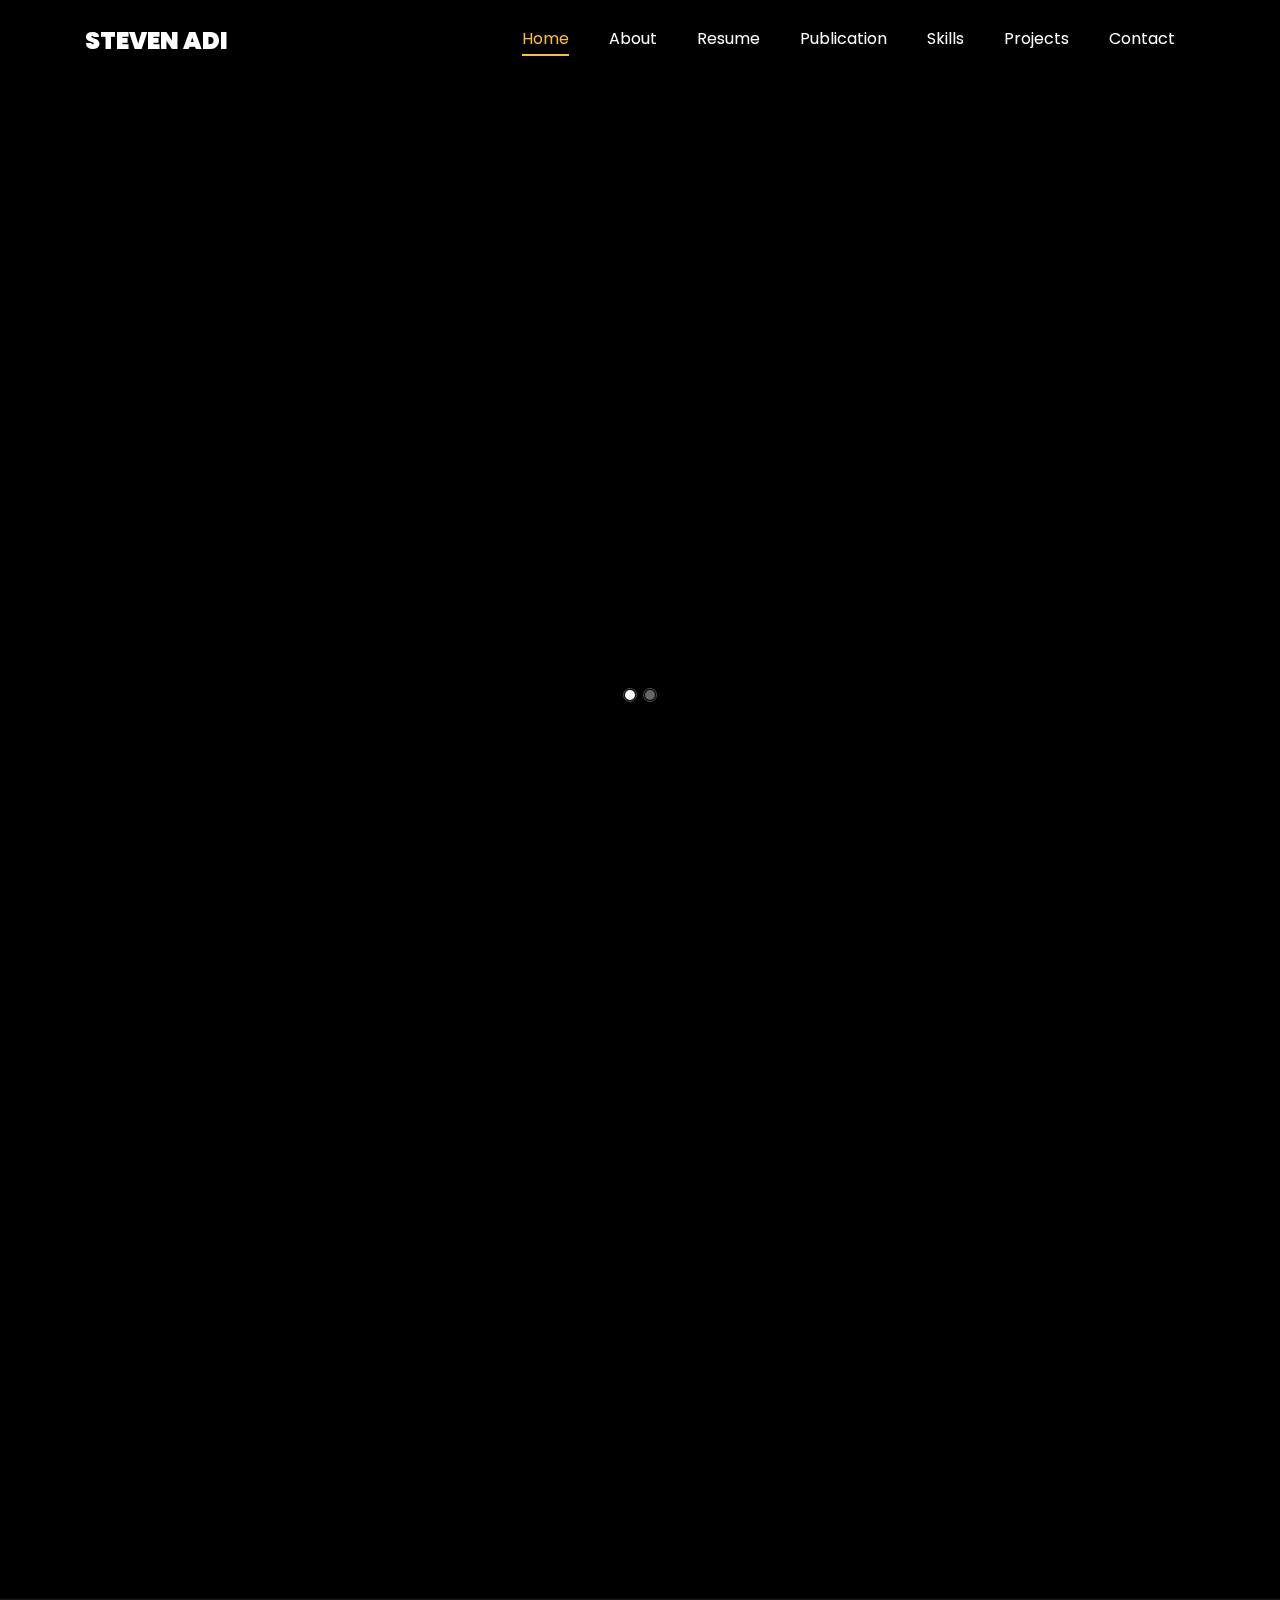
<file: index.html>
<!DOCTYPE html>
<html lang="en">
  <head>
    <title>Steven Adi Putra</title>
    <meta charset="utf-8" />
    <meta name="viewport" content="width=device-width, initial-scale=1, shrink-to-fit=no" />
    <link href="https://fonts.googleapis.com/css?family=Poppins:100,200,300,400,500,600,700,800,900" rel="stylesheet" />
    <link rel="stylesheet" href="css/open-iconic-bootstrap.min.css" />
    <link rel="stylesheet" href="css/animate.css" />
    <link rel="stylesheet" href="css/owl.carousel.min.css" />
    <link rel="stylesheet" href="css/owl.theme.default.min.css" />
    <link rel="stylesheet" href="css/magnific-popup.css" />
    <link rel="stylesheet" href="css/aos.css" />
    <link rel="stylesheet" href="css/ionicons.min.css" />
    <link rel="stylesheet" href="css/flaticon.css" />
    <link rel="stylesheet" href="css/icomoon.css" />
    <link rel="stylesheet" href="css/style.css" />
    <style>
      .resume-wrap p {
        text-align: justify;
      }
     
      .project.img {
        position: relative;
        width: 100%;
        height: 0;
        padding-bottom: 56.25%; /* 16:9 Aspect Ratio */
        background-size: cover;
        background-position: center;
        overflow: hidden; /* Ensure no overflow */
      }

      .project.img .overlay {
        position: absolute;
        top: 0;
        left: 0;
        width: 100%;
        height: 100%;
        background: rgba(0, 0, 0, 0.5);
        transition: opacity 0.3s ease;
        opacity: 0;
      }

      .project.img:hover .overlay {
        opacity: 1;
      }

      .project.img .text {
        position: absolute;
        top: 50%;
        left: 50%;
        transform: translate(-50%, -50%);
        width: 90%; /* Adjust width if needed */
        text-align: center;
        color: #fff;
      }

      .project.img .text h3 a {
        color: #fff;
        text-decoration: none;
        font-size: 1.25rem; /* Adjust font size as needed */
      }

      .project.img .text span {
        display: block;
        font-size: 0.875rem; /* Adjust font size as needed */
        margin-top: 5px;
      }

      @media screen and (max-width: 768px) {
        .slider-item .one-third {
          background-image: none !important;
        }
      }
    </style>
  </head>
  <body data-spy="scroll" data-target=".site-navbar-target" data-offset="300">
    <!-- Navigation -->
    <nav class="navbar navbar-expand-lg navbar-dark ftco_navbar ftco-navbar-light site-navbar-target" id="ftco-navbar">
      <div class="container">
        <a class="navbar-brand" href="index.html">Steven Adi</a>
        <button class="navbar-toggler js-fh5co-nav-toggle fh5co-nav-toggle" type="button" data-toggle="collapse" data-target="#ftco-nav" aria-controls="ftco-nav" aria-expanded="false" aria-label="Toggle navigation">
          <span class="oi oi-menu"></span> Menu
        </button>
        <div class="collapse navbar-collapse" id="ftco-nav">
          <ul class="navbar-nav nav ml-auto">
            <li class="nav-item">
              <a href="#home-section" class="nav-link"><span>Home</span></a>
            </li>
            <li class="nav-item">
              <a href="#about-section" class="nav-link"><span>About</span></a>
            </li>
            <li class="nav-item">
              <a href="#resume-section" class="nav-link"><span>Resume</span></a>
            </li>
            <li class="nav-item">
              <a href="#publications-section" class="nav-link"><span>Publication</span></a>
            </li>
            <li class="nav-item">
              <a href="#skills-section" class="nav-link"><span>Skills</span></a>
            </li>
            <li class="nav-item">
              <a href="#projects-section" class="nav-link"><span>Projects</span></a>
            </li>
            <li class="nav-item">
              <a href="#contact-section" class="nav-link"><span>Contact</span></a>
            </li>
          </ul>
        </div>
      </div>
    </nav>
    <!-- Hero -->
    <section id="home-section" class="hero">
      <div class="home-slider owl-carousel">
        <div class="slider-item">
          <div class="overlay"></div>
          <div class="container">
            <div class="row d-md-flex no-gutters slider-text align-items-end justify-content-end" data-scrollax-parent="true">
              <div class="one-third js-fullheight order-md-last img" > 
                <!-- style="background-image: url(images/bg.png)" -->
             
                <div class="overlay">
                  
                </div>
              </div>
              <div class="one-forth d-flex align-items-center ftco-animate" data-scrollax=" properties: { translateY: '70%' }">
                <div class="text">
                  <span class="subheading">Hello!</span>
                  <h1 class="mb-4 mt-3">I'm <span>Steven Adi Putra</span></h1>
                  <h2 class="mb-4">Web Developer & Associate Data Scientist</h2>
                  <p><a href="https://wa.me/6281373084875" target="_blank" class="btn btn-primary py-3 px-4">Hire me</a> </p>
                </div>
              </div>
            </div>
          </div>
        </div>

        <div class="slider-item">
          <div class="overlay"></div>
          <div class="container mt-3">
            <div class="row d-flex no-gutters slider-text align-items-end justify-content-end" data-scrollax-parent="true">
              <div class="one-third  order-md-last img"  > 
                <div class="overlay"></div>
              </div>
              <div class="one-forth d-flex align-items-center ftco-animate" data-scrollax=" properties: { translateY: '70%' }">
                <div class="text">
                  <span class="subheading">Hello!</span>
                  <h1 class="mb-4 mt-3">I'm a <span>Web Developer & Data Scientist</span> based in Indonesia</h1>
                  <p><a href="https://wa.me/6281373084875" class="btn btn-primary py-3 px-4">Hire me</a> </p>
                </div>
              </div>
            </div>
          </div>
        </div>
      </div>
    </section>
    <!-- About -->
    <section class="ftco-about img ftco-section ftco-no-pb" id="about-section">
      <div class="container">
        <div class="row d-flex">
          <div class="col-md-6 col-lg-5 d-flex">
            <div class="img-about img d-flex align-items-stretch">
              <div class="overlay"></div>
              <div class="img d-flex align-self-stretch align-items-center" ></div>
            </div>
          </div>
          <div class="col-md-6 col-lg-7 pl-lg-5 pb-5">
            <div class="row justify-content-start pb-3">
              <div class="col-md-12 heading-section ftco-animate">
                <h1 class="big">About</h1>
                <h2 class="mb-4">About Me</h2>
                <br>
                <br>
                <blockquote class="blockquote">
                  <p class="mb-0">"The best investment you can make is in yourself."</p>
                  <footer class="blockquote-footer">Warren Buffett</footer>
                </blockquote>
                <p>Fresh graduate from the Information Systems Major with a passion for IT, particularly in web development and data science.</p>
                <ul class="about-info mt-4 px-md-0 px-2">
                  <li class="d-flex"><span>Name:</span> <span>Steven Adi Putra</span></li>
                  <li class="d-flex"><span>Date of birth:</span> <span>September 7, 2002</span></li>
                  <li class="d-flex"><span>Address:</span> <span>Palembang, South Sumatra, Indonesia</span></li>
                  <li class="d-flex"><span>Email:</span> <span>stevenn.adiii@gmail.com</span></li>
                  <li class="d-flex"><span>Phone: </span> <span>081373084875</span></li>
                </ul>
              </div>
            </div>
            <div class="counter-wrap ftco-animate d-flex mt-md-3">
              <div class="text">
                <p class="mb-4">
                  <span class="number" data-number="10">0+</span>
                  <span>Project complete</span>
                </p>
                <p><a href="https://drive.google.com/file/d/1ecLpt2O-3AwqOrx41XqJjvBw1PUdh3Ft/view?usp=drive_link" class="btn btn-primary py-3 px-3" target="_blank">Download CV</a></p>
              </div>
            </div>
          </div>
        </div>
      </div>
    </section>

    <section class="ftco-section ftco-no-pt ftco-no-pb" id="section-experience" style="background-color: #1a1a1a; color: #f5f5f5;">
      <div class="container">
        <div class="row d-md-flex align-items-center">
          <div class="col-md-6 d-flex justify-content-center counter-wrap ftco-animate">
            <div class="block-18">
              <div class="text" style="text-align: center;">
         
                <h3 style="margin-top: 10px;">Aug 2024 - Present</h3>
                <h4 style="font-weight: bold;">Software Engineer</h4>
                <p>PT. Evo Nusa Bersaudara</p>
              </div>
            </div>
          </div>
          <div class="col-md-6 d-flex justify-content-start counter-wrap ftco-animate">
            <div class="block-18">
              <div class="text">
                <h3 style="color: #ffcc00; font-weight: bold;">Key Responsibilities</h3>
                <ul  >
                  <li style="margin-bottom: 10px;">
                    <i class="fas fa-check-circle" style="color: #ffcc00;"></i> Developing and maintaining web applications using Laravel and Vue.js
                  </li>
                  <li style="margin-bottom: 10px;">
                    <i class="fas fa-check-circle" style="color: #ffcc00;"></i> Collaborating with cross-functional teams to define, design, and ship new features
                  </li>
                  <li style="margin-bottom: 10px;">
                    <i class="fas fa-check-circle" style="color: #ffcc00;"></i> Ensuring the performance, quality, and responsiveness of applications
                  </li>
                  <li style="margin-bottom: 10px;">
                    <i class="fas fa-check-circle" style="color: #ffcc00;"></i> Building and integrating APIs to streamline backend and frontend communication
                  </li>
                  <li style="margin-bottom: 10px;">
                    <i class="fas fa-check-circle" style="color: #ffcc00;"></i> Writing clean, scalable, and efficient code for various web solutions
                  </li>
                  <li style="margin-bottom: 10px;">
                    <i class="fas fa-check-circle" style="color: #ffcc00;"></i> Debugging and fixing bugs to improve the functionality of web platforms
                  </li>
                </ul>
              </div>
            </div>
          </div>
        </div>
      </div>
    </section>


    <!-- Resume -->
    <section class="ftco-section ftco-no-pb" id="resume-section">
      <div class="container">
        <div class="row justify-content-center ">
          <div class="col-md-10 heading-section text-center ftco-animate">
            <br>
            <br>
            <h1 class="big big-2">Resume</h1>
            <h2 class="mb-3">Resume</h2>
            <p>
              As a recent graduate with a degree in Information Systems, I have developed a strong foundation in web development and data science. My education has equipped me with the skills to tackle complex IT challenges, and I am eager
              to apply my knowledge in real-world scenarios. I am passionate about leveraging technology to create innovative solutions and am committed to continuous learning and growth in the field.
            </p>
          </div>
        </div>
        <div class="row">
          <div class="col-md-6">
            <div class="resume-wrap ftco-animate">
              <span class="date">2020-2024</span>
              <h2>Bachelor of Science</h2>
              <span class="position">Universitas Katolik Musi Charitas</span>
              <p class="mt-4">
                Completed a Bachelor of Science in Information Systems with a focus on web development and data science. Developed strong analytical and problem-solving skills through coursework and projects. Gained practical experience in
                programming, database management, and data analysis, preparing for a career in the IT industry.
              </p>
            </div>
            <div class="resume-wrap ftco-animate">
              <span class="date">2023-2024</span>
              <h2>RevoU x Kampus Merdeka Data Analytics & Software Engineer</h2>
              <span class="position">RevoU Tech Academy</span>
              <p class="mt-4">
                Participated in the RevoU x Kampus Merdeka Batch 5, This intensive program provided hands-on experience with data analytics and software development practices. I learn skills in data analytics and software engineering,
                preparing me for real-world challenge in tech industry.
              </p>
            </div>
          </div>
          <div class="col-md-6">
            <div class="resume-wrap ftco-animate">
              <span class="date">2023</span>
              <h2>Certified Web Developer</h2>
              <span class="position">Badan Nasional Sertifikasi Profesi</span>
              <p class="mt-4">
                Achieved certification as a Web Developer from Badan Nasional Sertifikasi Profesi Indonesia. This certification demonstrates proficiency in web development skills, including HTML, CSS, JavaScript. It validates my ability to
                design, develop, and maintain websites and web applications effectively.
              </p>
            </div>
            <div class="resume-wrap ftco-animate">
              <span class="date">2024</span>
              <h2>Certified Associate Data Scientist</h2>
              <span class="position">Badan Nasional Sertifikasi Profesi</span>
              <p class="mt-4">
                Earned certification as an Associate Data Scientist from Badan Nasional Sertifikasi Profesi Indonesia. This certification expertise in data analysis, statistical modeling, and machine learning. It highlights proficiency in
                using data to drive insights and make informed decisions, reflecting foundation in data science methodologies and tools.
              </p>
            </div>
          </div>
        </div>
        <div class="row">
          <div class="col-md-12">
            <div class="resume-wrap ftco-animate">
              <h2 class="mb-4">Other Certifications</h2>
              <div class="row">
                <div class="col-md-4">
                  <div class="card mb-4">
                    <div class="card-body">
                      <h5 class="card-title text-dark">Skilvul - Javascript Intermediate</h5>
                      <a href="https://drive.google.com/file/d/1k_LylxtLi7LT2GtGq1TH0ywp8kHxI9wA/view?usp=drive_link" target="_blank" class="btn btn-primary">View Certificate</a>
                    </div>
                  </div>
                </div>
                <div class="col-md-4">
                  <div class="card mb-4">
                    <div class="card-body">
                      <h5 class="card-title text-dark">Dicoding - Sturcture Query Language</h5>
                      <a href="https://drive.google.com/file/d/1WZgzXlw5AqnZyHjR49_8IdOGLrU35ebf/view?usp=drive_link" target="_blank" class="btn btn-primary">View Certificate</a>
                    </div>
                  </div>
                </div>
                <div class="col-md-4">
                  <div class="card mb-4">
                    <div class="card-body">
                      <h5 class="card-title text-dark">Dicoding - Java Development</h5>
                      <a href="https://drive.google.com/file/d/1YSZS_pRsqE5Y_08R1FeCPADbxMdD1onH/view?usp=drive_link" target="_blank" class="btn btn-primary">View Certificate</a>
                    </div>
                  </div>
                </div>
                <div class="col-md-4">
                  <div class="card mb-4">
                    <div class="card-body">
                      <h5 class="card-title text-dark">Dicoding - Javascript Development</h5>
                      <a href="https://drive.google.com/file/d/1zlgRYuyFDjCu5g8vs6m7QN1EatQaNI-P/view?usp=drive_link" target="_blank" class="btn btn-primary">View Certificate</a>
                    </div>
                  </div>
                </div>
                <div class="col-md-4">
                  <div class="card mb-4">
                    <div class="card-body">
                      <h5 class="card-title text-dark">HackerRank - SQL Intermediate Certified</h5>
                      <a href="https://drive.google.com/file/d/1DKNtmLxVL7CN90dgN0LVcoW2twrfzUyp/view?usp=drive_link" target="_blank" class="btn btn-primary">View Certificate</a>
                    </div>
                  </div>
                </div>
                <div class="col-md-4">
                  <div class="card mb-4">
                    <div class="card-body">
                      <h5 class="card-title text-dark">RevoU - Data Analytics Course</h5>
                      <a href="https://drive.google.com/file/d/1q9wIV4NlqQoHaCPWkOCJgCEk5zIJxmWL/view?usp=drive_link" target="_blank" class="btn btn-primary">View Certificate</a>
                    </div>
                  </div>
                </div>
              </div>
            </div>
          </div>
        </div>
      </div>
    </section>
    <!-- Research Publications -->
    <section class="ftco-section" id="publications-section">
      <div class="container lh-base text-justify">
        <div class="row justify-content-center ">
          <div class="col-md-10 heading-section text-center ftco-animate">
            <br>
            <br>
            <h1 class="big big-2">Publications</h1>
          
            <h2 class="mb-5">Research Publications</h2>
           
            <p>
              Here are some of the research publications that I have contributed to during my academic and professional journey. Each publication reflects my involvement in various research projects and showcases my contributions to
              advancing knowledge in the field.
            </p>
          </div>
        </div>
        <div class="row mb-5">
          <div class="col-md-6 mb-4">
            <div class="publication-wrap ftco-animate">
              <h3>Sentiment Analysis of Artificial Intelligence (AI) On Twitter Social Media Using Lexicon Based Method</h3>
              <p class="date">Published: 2023</p>
              <p>
                This research explores sentiment analysis on Twitter regarding Artificial Intelligence (AI) using a lexicon-based method. The study involves analyzing tweets to gauge public sentiment towards AI by leveraging
                predefined sentiment lexicons. This method provides insights into the positive, negative, and neutral sentiments expressed on Twitter, offering valuable information for understanding public perception trends in the context of AI.
              </p>
              <a href="https://journal.ukmc.ac.id/index.php/jutsi/article/view/1042/997" target="_blank" class="btn btn-primary">Read More</a>
            </div>
          </div>
          <div class="col-md-6">
            <div class="publication-wrap ftco-animate">
              <h3>Stock Optimization Through K-Nearest Neighbor Implementation at CV. Wivios Global Indo</h3>
              <p class="date">Published: 2024</p>
              <p>
                This research addresses stock optimization challenges at CV. Wivios Global Indo by implementing the K-Nearest Neighbor (KNN) algorithm. The study focuses on classifying products into popular and less popular categories for stock optimization. By analyzing historical sales data and identifying patterns, the algorithm helps in making informed decisions to improve stock efficiency and reduce operational costs.
              </p>
              <a href="comingsoon.html" target="_blank" class="btn btn-primary">Read More</a>
            </div>
          </div>
        </div>

        <div class="row">
          <div class="col-md-6 mb-4">
            <div class="publication-wrap ftco-animate">
              <h3>Implementation Of Machine Learning & Natural Language Processing To Detect Cyber Threat Sentiment</h3>
              <p class="date">Published: 2025</p>
              <p>
                This study implements Machine Learning and Natural Language Processing (NLP) to detect cyber threat sentiment. By leveraging artificial intelligence techniques, the research aims to analyze and identify sentiment patterns in various data related to cyber threats. This approach is expected to enhance the accuracy and efficiency of detecting potential security risks..
              </p>
              <a href="comingsoon.html" target="_blank" class="btn btn-primary">Read More</a>
            </div>
          </div>
  

          <div class="col-md-6">
            <div class="publication-wrap ftco-animate ">
              <h3>Financial Management System for CV. Damai Sejahtera Using Laravel 9</h3> <br>
              <p class="date">Published: 2024</p>
              <p >
                This research focuses on developing a comprehensive financial management system for CV. Damai Sejahtera using Laravel 9. The system aims to streamline and automate financial processes, including budgeting, expense tracking,
                and reporting. By leveraging Laravel 9's robust features and modern PHP practices, the system enhances accuracy, efficiency, and ease of use in financial management for the company.
              </p>
              <a href="comingsoon.html" target="_blank" class="btn btn-primary">Read More</a>
            </div>
  

          <!-- Add more publications as needed -->
        </div>
      </div>
    </section>
    <!-- Skills -->
    <section class="ftco-section" id="skills-section">
      <div class="container">
        <div class="row justify-content-center ">
          <div class="col-md-12 heading-section text-center ftco-animate">
            <br>
            <br>
            <h1 class="big big-2">Skills</h1>
            <h2 class="mb-4">My Skills</h2>
            
          </div>
        </div>
        <div class="row">
          <!-- Technical Skills (Left Column) -->
          <div class="col-md-6">
            <div class="resume-wrap ftco-animate">
              <h3>Laravel</h3>
              <div class="progress">
                <div class="progress-bar color-1" role="progressbar" aria-valuenow="80" aria-valuemin="0" aria-valuemax="100" style="width: 80%">
                  <span>85%</span>
                </div>
              </div>
            </div>
            <div class="resume-wrap ftco-animate">
              <h3>HTML & CSS</h3>
              <div class="progress">
                <div class="progress-bar color-2" role="progressbar" aria-valuenow="90" aria-valuemin="0" aria-valuemax="100" style="width: 90%">
                  <span>90%</span>
                </div>
              </div>
            </div>

            <div class="resume-wrap ftco-animate">
              <h3>Python</h3>
              <div class="progress">
                <div class="progress-bar color-6" role="progressbar" aria-valuenow="85" aria-valuemin="0" aria-valuemax="100" style="width: 85%">
                  <span>80%</span>
                </div>
              </div>
            </div>
            <div class="resume-wrap ftco-animate">
              <h3>SQL</h3>
              <div class="progress">
                <div class="progress-bar color-7" role="progressbar" aria-valuenow="90" aria-valuemin="0" aria-valuemax="100" style="width: 90%">
                  <span>90%</span>
                </div>
              </div>
            </div>
            <div class="resume-wrap ftco-animate">
              <h3>REST API</h3>
              <div class="progress">
                <div class="progress-bar color-8" role="progressbar" aria-valuenow="80" aria-valuemin="0" aria-valuemax="100" style="width: 80%">
                  <span>80%</span>
                </div>
              </div>
            </div>
            <div class="resume-wrap ftco-animate">
              <h3>RapidMiner</h3>
              <div class="progress">
                <div class="progress-bar color-9" role="progressbar" aria-valuenow="85" aria-valuemin="0" aria-valuemax="100" style="width: 85%">
                  <span>85%</span>
                </div>
              </div>
            </div>
          </div>

          <!-- Soft Skills (Right Column) -->
          <div class="col-md-6">
            <div class="resume-wrap ftco-animate">
              <h3>Problem Solving</h3>
              <div class="progress">
                <div class="progress-bar color-10" role="progressbar" aria-valuenow="85" aria-valuemin="0" aria-valuemax="100" style="width: 85%">
                  <span>85%</span>
                </div>
              </div>
            </div>
            <div class="resume-wrap ftco-animate">
              <h3>Communication</h3>
              <div class="progress">
                <div class="progress-bar color-11" role="progressbar" aria-valuenow="80" aria-valuemin="0" aria-valuemax="100" style="width: 80%">
                  <span>90%</span>
                </div>
              </div>
            </div>
            <div class="resume-wrap ftco-animate">
              <h3>Teamwork</h3>
              <div class="progress">
                <div class="progress-bar color-12" role="progressbar" aria-valuenow="75" aria-valuemin="0" aria-valuemax="100" style="width: 75%">
                  <span>80%</span>
                </div>
              </div>
            </div>
            <div class="resume-wrap ftco-animate">
              <h3>Adaptability</h3>
              <div class="progress">
                <div class="progress-bar color-13" role="progressbar" aria-valuenow="70" aria-valuemin="0" aria-valuemax="100" style="width: 70%">
                  <span>80%</span>
                </div>
              </div>
            </div>
            <div class="resume-wrap ftco-animate">
              <h3>Creativity</h3>
              <div class="progress">
                <div class="progress-bar color-14" role="progressbar" aria-valuenow="80" aria-valuemin="0" aria-valuemax="100" style="width: 80%">
                  <span>80%</span>
                </div>
              </div>
            </div>
            <div class="resume-wrap ftco-animate">
              <h3>Analytical Thinking</h3>
              <div class="progress">
                <div class="progress-bar color-14" role="progressbar" aria-valuenow="80" aria-valuemin="0" aria-valuemax="100" style="width: 80%">
                  <span>85%</span>
                </div>
              </div>
            </div>
          </div>
        </div>
      </div>
    </section>
    <!-- Project Screenshot -->
    <section class="ftco-section ftco-project" id="projects-section">
      <div class="container">
        <div class="row justify-content-center ">
          <div class="col-md-12 heading-section text-center ftco-animate">
            <h1 class="big big-2">Projects</h1>
            <h2 class="mb-4">My Projects</h2>
          </div>
        </div>
        <div class="row">
          <!-- Project 1 -->
          <div class="col-md-6 mb-4">
            <div class="project img ftco-animate d-flex justify-content-center align-items-center ratio-16-9" style="background-image: url(images/paltour.png)">
              <div class="overlay"></div>
              <div class="text text-center p-4">
                <h3><a href="#">Palembang Tour Web Design Competition</a></h3>
                <span>Web Design</span>
              </div>
            </div>
          </div>
    
          <!-- Project 2 -->
          <div class="col-md-6 mb-4">
            <div class="project img ftco-animate d-flex justify-content-center align-items-center ratio-16-9" style="background-image: url(images/edifin1.png)">
              <div class="overlay"></div>
              <div class="text text-center p-4">
                <h3><a href="#">E-Learning Landing Page</a></h3>
                <span>Web Design</span>
              </div>
            </div>
          </div>
    
          <!-- Project 3 -->
          <div class="col-md-6 mb-4">
            <div class="project img ftco-animate d-flex justify-content-center align-items-center ratio-16-9" style="background-image: url(images/edifin2.png)">
              <div class="overlay"></div>
              <div class="text text-center p-4">
                <h3><a href="#">Course Enroll E-Learning Web</a></h3>
                <span>Web Apps</span>
              </div>
            </div>
          </div>
    
          <!-- Project 4 -->
          <div class="col-md-6 mb-4">
            <div class="project img ftco-animate d-flex justify-content-center align-items-center ratio-16-9" style="background-image: url(images/pointofsales.png)">
              <div class="overlay"></div>
              <div class="text text-center p-4">
                <h3><a href="#">Point Of Sales Dashboard</a></h3>
                <span>Web Apps</span>
              </div>
            </div>
          </div>
    
          <!-- Project 5 -->
          <div class="col-md-6 mb-4">
            <div class="project img ftco-animate d-flex justify-content-center align-items-center ratio-16-9" style="background-image: url(images/pointofsales2.png)">
              <div class="overlay"></div>
              <div class="text text-center p-4">
                <h3><a href="#">Cashier Point Of Sales</a></h3>
                <span>Web Apps</span>
              </div>
            </div>
          </div>
    
          <!-- Project 6 -->
          <div class="col-md-6 mb-4">
            <div class="project img ftco-animate d-flex justify-content-center align-items-center ratio-16-9" style="background-image: url(images/Picture1.png)">
              <div class="overlay"></div>
              <div class="text text-center p-4">
                <h3><a href="#">Financial Management Apps</a></h3>
                <span>Web Apps</span>
              </div>
            </div>
          </div>
        </div>
      </div>
    </section>
    <!-- Achievement -->
    <section class="ftco-section ftco-no-pt ftco-no-pb ftco-counter img" id="section-counter">
      <div class="container">
        <div class="row d-md-flex align-items-center">
          <div class="col-md d-flex justify-content-center counter-wrap ftco-animate">
            <div class="block-18">
              <div class="text">
                <strong class="number" data-number="10">0</strong>
                <span>Awards</span>
              </div>
            </div>
          </div>
          <div class="col-md d-flex justify-content-center counter-wrap ftco-animate">
            <div class="block-18">
              <div class="text">
                <strong class="number" data-number="30">0</strong>
                <span>Complete Projects</span>
              </div>
            </div>
          </div>
          <div class="col-md d-flex justify-content-center counter-wrap ftco-animate">
            <div class="block-18">
              <div class="text">
                <strong class="number" data-number="10">0</strong>
                <span>Happy Customers</span>
              </div>
            </div>
          </div>
          <div class="col-md d-flex justify-content-center counter-wrap ftco-animate">
            <div class="block-18">
              <div class="text">
                <strong class="number" data-number="500">0</strong>
                <span>Cups of coffee</span>
              </div>
            </div>
          </div>
        </div>
      </div>
    </section>
    <!-- Contact -->
    <section class="ftco-section contact-section ftco-no-pb" id="contact-section">
      <div class="container">
        <div class="row justify-content-center mb-5 ">
          <div class="col-md-7 heading-section text-center ftco-animate">
            <h1 class="big big-2">Contact</h1>
            <h2 class="mb-4">Contact Me</h2>
          </div>
        </div>

        <div class="row d-flex contact-info ">
          <div class="col-md-6 col-lg-3 d-flex ftco-animate">
            <div class="align-self-stretch box  text-center">
              <div class="icon d-flex align-items-center justify-content-center">
                <span class="icon-map-signs"></span>
              </div>
              <h3 class="mb-4">Address</h3>
              <p>Palembang, South Sumatra</p>
            </div>
          </div>
          <div class="col-md-6 col-lg-3 d-flex ftco-animate">
            <div class="align-self-stretch box  text-center">
              <div class="icon d-flex align-items-center justify-content-center">
                <span class="icon-phone2"></span>
              </div>
              <h3 class="mb-4">Contact Number</h3>
              <p><a href="https://wa.me/6281373084875">081373084875</a></p>
            </div>
          </div>
          <div class="col-md-6 col-lg-3 d-flex ftco-animate">
            <div class="align-self-stretch box  text-center">
              <div class="icon d-flex align-items-center justify-content-center">
                <span class="icon-paper-plane"></span>
              </div>
              <h3 class="mb-4">Email Address</h3>
              <p><a href="mailto:stevenn.adiii@gmail.com">stevenn.adiii@gmail.com</a></p>
            </div>
          </div>
          <div class="col-md-6 col-lg-3 d-flex ftco-animate">
            <div class="align-self-stretch box  text-center">
              <div class="icon d-flex align-items-center justify-content-center">
                <span class="icon-globe"></span>
              </div>
              <h3 class="mb-4">Website</h3>
              <p><a href="https://stevennadii.github.io/portofolio-website/">Steven Adi Putra</a></p>
            </div>
          </div>
        </div>

       
      </div>
    </section>
    <!-- Footer -->
    <footer class="ftco-footer ftco-section">
      <div class="container">
       
        <div class="row">
          <div class="col-md-12 text-center">
            <p>
       
              Copyright Steven Adi Putra &copy;
              <script>
                document.write(new Date().getFullYear());
              </script>

            </p>
          </div>
        </div>
      </div>
    </footer>
    <!-- loader -->
    <div id="ftco-loader" class="show fullscreen">
      <svg class="circular" width="48px" height="48px">
        <circle class="path-bg" cx="24" cy="24" r="22" fill="none" stroke-width="4" stroke="#eeeeee" />
        <circle class="path" cx="24" cy="24" r="22" fill="none" stroke-width="4" stroke-miterlimit="10" stroke="#F96D00" />
      </svg>
    </div>

    <script src="js/jquery.min.js"></script>
    <script src="js/jquery-migrate-3.0.1.min.js"></script>
    <script src="js/popper.min.js"></script>
    <script src="js/bootstrap.min.js"></script>
    <script src="js/jquery.easing.1.3.js"></script>
    <script src="js/jquery.waypoints.min.js"></script>
    <script src="js/jquery.stellar.min.js"></script>
    <script src="js/owl.carousel.min.js"></script>
    <script src="js/jquery.magnific-popup.min.js"></script>
    <script src="js/aos.js"></script>
    <script src="js/jquery.animateNumber.min.js"></script>
    <script src="js/scrollax.min.js"></script>

    <script src="js/main.js"></script>
  </body>
</html>
</file>
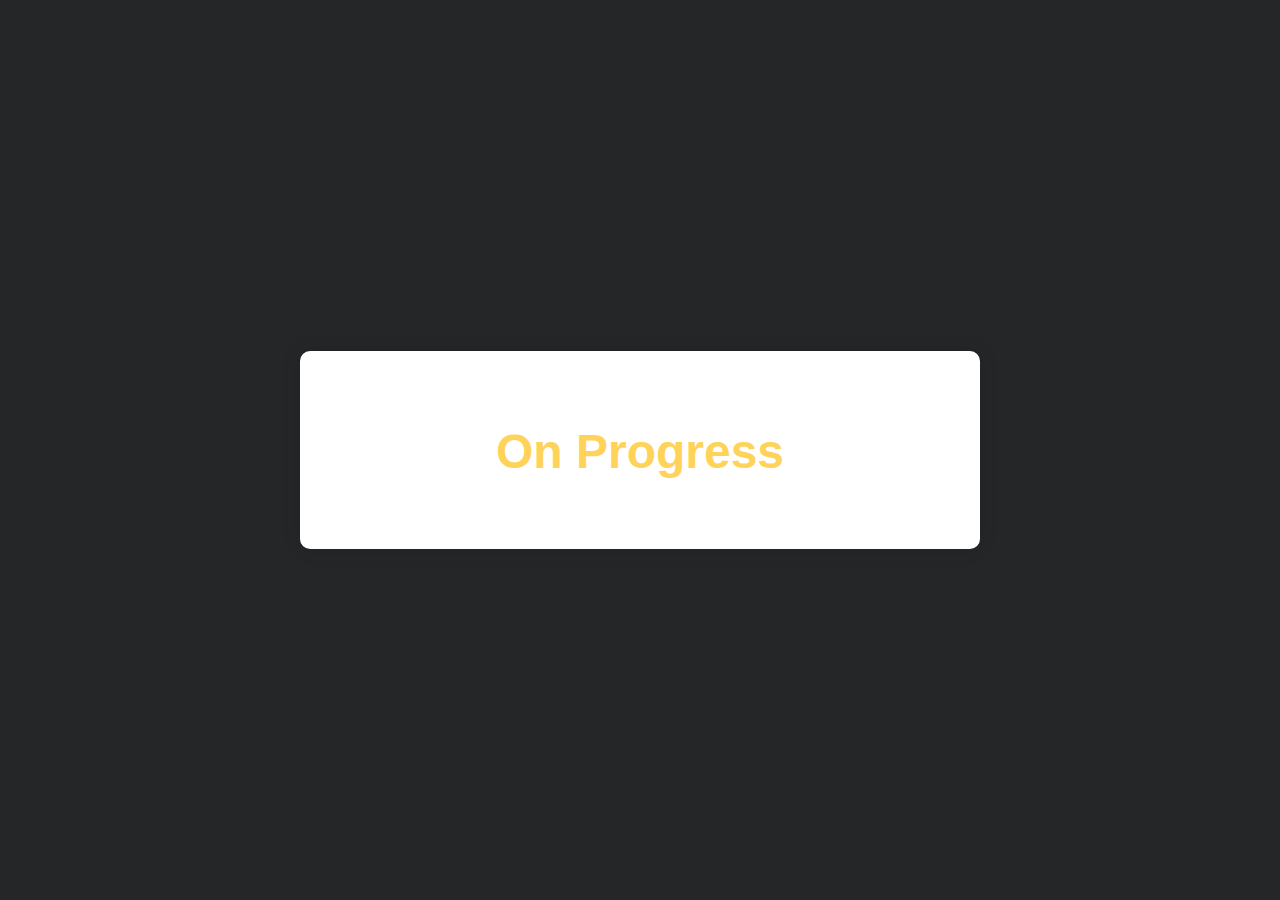
<file: comingsoon.html>
<!DOCTYPE html>
<html lang="en">
  <head>
    <meta charset="UTF-8" />
    <meta name="viewport" content="width=device-width, initial-scale=1.0" />
    <title>Coming Soon</title>

    <style>
      body {
        display: flex;
        justify-content: center;
        align-items: center;
        height: 100vh;
        margin: 0;
        background: #252628;
        font-family: "Arial", sans-serif;
        color: #333;
      }
      .container {
        text-align: center;
        background: #fff;
        border-radius: 10px;
        box-shadow: 0 0 20px rgba(0, 0, 0, 0.1);
        padding: 40px;
        max-width: 600px;
        width: 100%;
      }
      h1 {
        font-size: 3rem;
        color: #ffd35a;
        margin-bottom: 20px;
      }
      p {
        font-size: 1.2rem;
        color: #666;
        margin-bottom: 30px;
      }
      .countdown {
        font-size: 2rem;
        font-weight: bold;
        color: #333;
        margin-bottom: 30px;
      }
      .subscribe {
        margin-top: 20px;
      }
      input[type="email"] {
        padding: 10px;
        font-size: 1rem;
        border: 1px solid #ddd;
        border-radius: 5px;
        width: 100%;
        max-width: 300px;
        margin-bottom: 10px;
      }
      button {
        padding: 10px 20px;
        font-size: 1rem;
        border: none;
        border-radius: 5px;
        background-color: #007bff;
        color: white;
        cursor: pointer;
        transition: background-color 0.3s ease;
      }
      button:hover {
        background-color: #0056b3;
      }
    </style>
  </head>
  <body>
    <div class="container">
      <h1>On Progress</h1>

      <div class="countdown" id="countdown">
        <!-- Countdown will be inserted here -->
      </div>
    </div>

    <script>
      // Countdown Timer
      const countdownDate = new Date("2024-08-01T00:00:00").getTime();
      const countdownElement = document.getElementById("countdown");

      function updateCountdown() {
        const now = new Date().getTime();
        const distance = countdownDate - now;

        const days = Math.floor(distance / (1000 * 60 * 60 * 24));
        const hours = Math.floor((distance % (1000 * 60 * 60 * 24)) / (1000 * 60 * 60));
        const minutes = Math.floor((distance % (1000 * 60 * 60)) / (1000 * 60));
        const seconds = Math.floor((distance % (1000 * 60)) / 1000);

        countdownElement.innerHTML = `
        ${days} Days ${hours} Hours ${minutes} Minutes ${seconds} Seconds
      `;

        if (distance < 0) {
          countdownElement.innerHTML = "We have launched!";
        }
      }

      setInterval(updateCountdown, 1000);
    </script>
  </body>
</html>
</file>
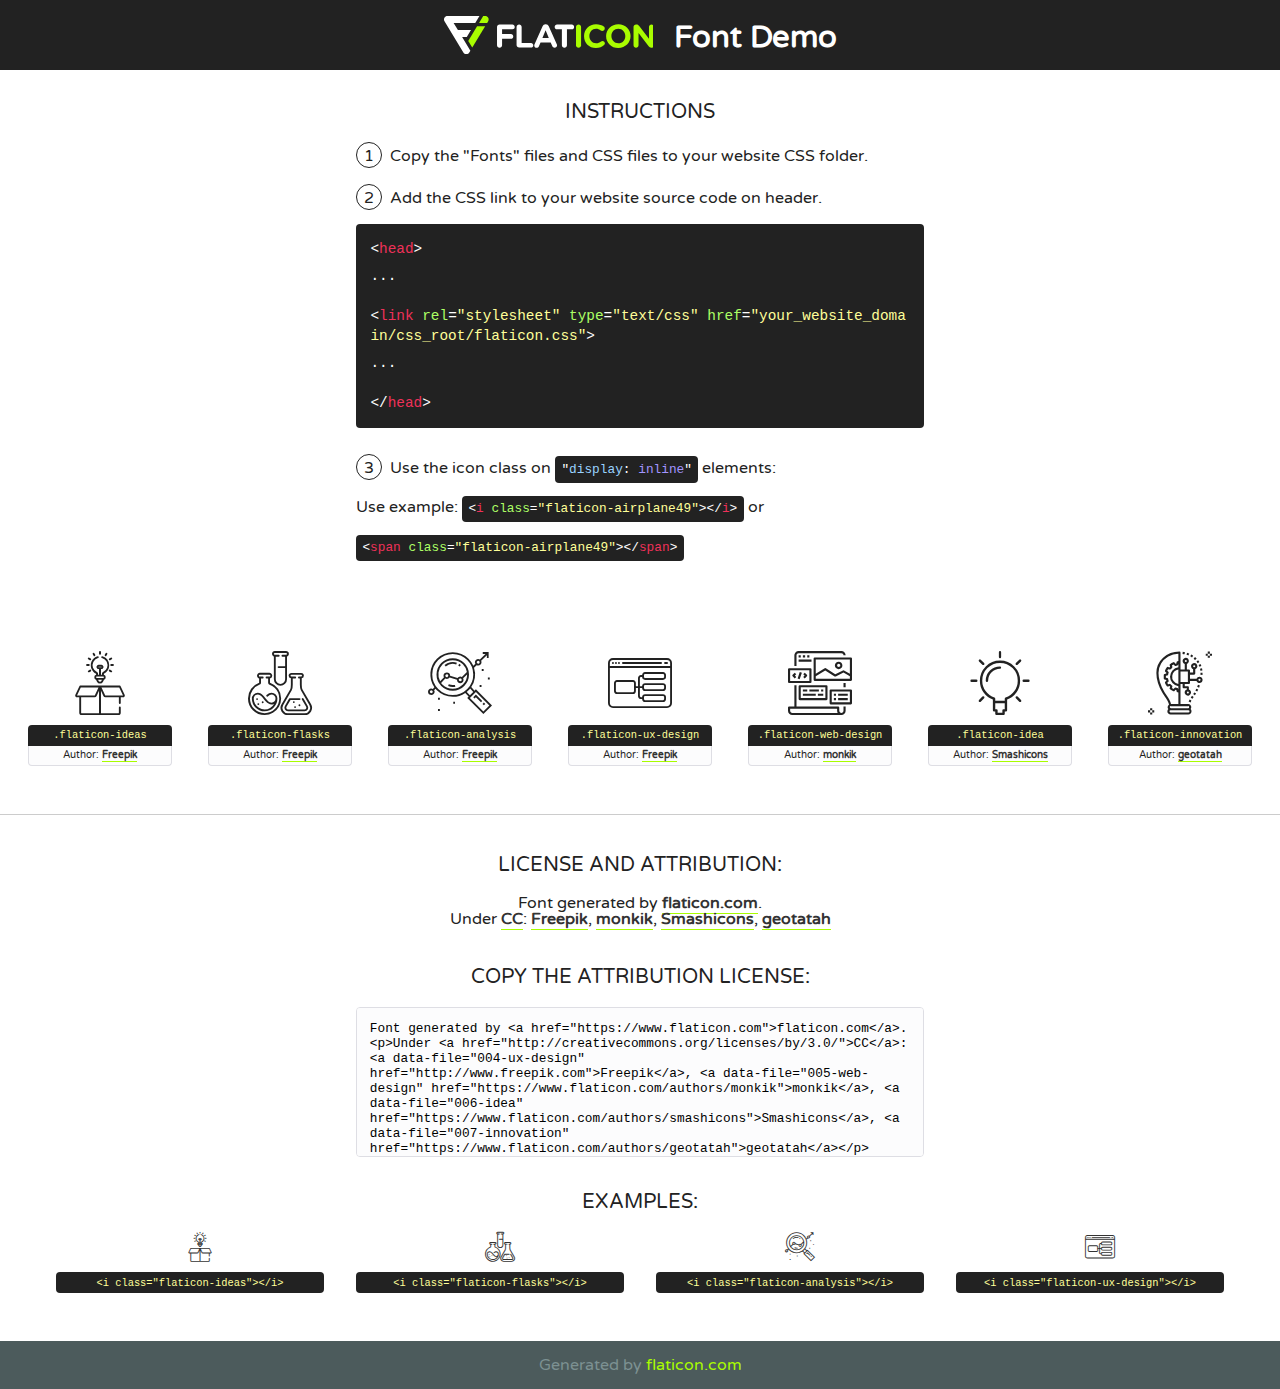
<file: fonts/flaticon/font/flaticon.html>
<!DOCTYPE html>
<!--
  Flaticon icon font: Flaticon
  Creation date: 20/03/2019 02:18
-->
<html>
<!DOCTYPE html>
<html>

<head>
    <title>Flaticon WebFont</title>
    <link href="http://fonts.googleapis.com/css?family=Varela+Round" rel="stylesheet" type="text/css" />
    <link rel="stylesheet" type="text/css" href="flaticon.css">
    <meta charset="UTF-8">
    <style>
    html, body, div, span, applet, object, iframe,
    h1, h2, h3, h4, h5, h6, p, blockquote, pre,
    a, abbr, acronym, address, big, cite, code,
    del, dfn, em, img, ins, kbd, q, s, samp,
    small, strike, strong, sub, sup, tt, var,
    b, u, i, center,
    dl, dt, dd, ol, ul, li,
    fieldset, form, label, legend,
    table, caption, tbody, tfoot, thead, tr, th, td,
    article, aside, canvas, details, embed, 
    figure, figcaption, footer, header, hgroup, 
    menu, nav, output, ruby, section, summary,
    time, mark, audio, video {
        margin: 0;
        padding: 0;
        border: 0;
        font-size: 100%;
        font: inherit;
        vertical-align: baseline;
    }
    /* HTML5 display-role reset for older browsers */
    article, aside, details, figcaption, figure, 
    footer, header, hgroup, menu, nav, section {
        display: block;
    }
    body {
        line-height: 1;
    }
    ol, ul {
        list-style: none;
    }
    blockquote, q {
        quotes: none;
    }
    blockquote:before, blockquote:after,
    q:before, q:after {
        content: '';
        content: none;
    }
    table {
        border-collapse: collapse;
        border-spacing: 0;
    }
    body {
        font-family: 'Varela Round', Helvetica, Arial, sans-serif;
        font-size: 16px;
        color: #222;
    }
    a {
        color: #333;
        border-bottom: 1px solid #a9fd00;
        font-weight: bold;
        text-decoration: none;
    }
    * {
        -moz-box-sizing: border-box;
        -webkit-box-sizing: border-box;
        box-sizing: border-box;
        margin: 0;
        padding: 0;
    }
    [class^="flaticon-"]:before, [class*=" flaticon-"]:before, [class^="flaticon-"]:after, [class*=" flaticon-"]:after {
        font-family: Flaticon;
        font-size: 30px;
        font-style: normal;
        margin-left: 20px;
        color: #333;
    }
    .wrapper {
        max-width: 600px;
        margin: auto;
        padding: 0 1em;
    }
    .title {
        font-size: 1.25em;
        text-align: center;
        margin-bottom: 1em;
        text-transform: uppercase;
    }
    header {
        text-align: center;
        background-color: #222;
        color: #fff;
        padding: 1em;
    }
    header .logo {
        width: 210px;
        height: 38px;
        display: inline-block;
        vertical-align: middle;
        margin-right: 1em;
        border: none;
    }
    header strong {
        font-size: 1.95em;
        font-weight: bold;
        vertical-align: middle;
        margin-top: 5px;
        display: inline-block;
    }
    .demo {
        margin: 2em auto;
        line-height: 1.25em;
    }
    .demo ul li {
        margin-bottom: 1em;
    }
    .demo ul li .num {
        color: #222;
        border-radius: 20px;
        display: inline-block;
        width: 26px;
        padding: 3px;
        height: 26px;
        text-align: center;
        margin-right: 0.5em;
        border: 1px solid #222;
    }
    .demo ul li code {
        background-color: #222;
        border-radius: 4px;
        padding: 0.25em 0.5em;
        display: inline-block;
        color: #fff;
        font-family: Consolas,Monaco,Lucida Console,Liberation Mono,DejaVu Sans Mono,Bitstream Vera Sans Mono,Courier New, monospace;
        font-weight: lighter;
        margin-top: 1em;
        font-size: 0.8em;
        word-break: break-all;
    }
    .demo ul li code.big {
        padding: 1em;
        font-size: 0.9em;
    }
    .demo ul li code .red {
        color: #EF3159;
    }
    .demo ul li code .green {
        color: #ACFF65;
    }
    .demo ul li code .yellow {
        color: #FFFF99;
    }
    .demo ul li code .blue {
        color: #99D3FF;
    }
    .demo ul li code .purple {
        color: #A295FF;
    }
    .demo ul li code .dots {
        margin-top: 0.5em;
        display: block;
    }
    #glyphs {
        border-bottom: 1px solid #ccc;
        padding: 2em 0;
        text-align: center;
    }
    .glyph {
        display: inline-block;
        width: 9em;
        margin: 1em;
        text-align: center;
        vertical-align: top;
        background: #FFF;
    }
    .glyph .glyph-icon {
        padding: 10px;
        display: block;
        font-family:"Flaticon";
        font-size: 64px;
        line-height: 1;
    }
    .glyph .glyph-icon:before {
        font-size: 64px;
        color: #222;
        margin-left: 0;
    }
    .class-name {
        font-size: 0.65em;
        background-color: #222;
        color: #fff;
        border-radius: 4px 4px 0 0;
        padding: 0.5em;
        color: #FFFF99;
        font-family: Consolas,Monaco,Lucida Console,Liberation Mono,DejaVu Sans Mono,Bitstream Vera Sans Mono,Courier New, monospace;
    }
    .author-name {
        font-size: 0.6em;
        background-color: #fcfcfd;
        border: 1px solid #DEDEE4;
        border-top: 0;
        border-radius: 0 0 4px 4px;
        padding: 0.5em;
    }
    .class-name:last-child {
        font-size: 10px;
        color:#888;
    }
    .class-name:last-child a {
        font-size: 10px;
        color:#555;
    }
    .class-name:last-child a:hover {
        color:#a9fd00;
    }
    .glyph > input {
        display: block;
        width: 100px;
        margin: 5px auto;
        text-align: center;
        font-size: 12px;
        cursor: text;
    }
    .glyph > input.icon-input {
        font-family:"Flaticon";
        font-size: 16px;
        margin-bottom: 10px;
    }
    .attribution .title {
        margin-top: 2em;
    }
    .attribution textarea {
        background-color: #fcfcfd;
        padding: 1em;
        border: none;
        box-shadow: none;
        border: 1px solid #DEDEE4;
        border-radius: 4px;
        resize: none;
        width: 100%;
        height: 150px;
        font-size: 0.8em;
        font-family: Consolas,Monaco,Lucida Console,Liberation Mono,DejaVu Sans Mono,Bitstream Vera Sans Mono,Courier New, monospace;
        -webkit-appearance: none;
    }
    .iconsuse {
        margin: 2em auto;
        text-align: center;
        max-width: 1200px;
    }
    .iconsuse:after {
        content: '';
        display: table;
        clear: both;
    }
    .iconsuse .image {
        float: left;
        width: 25%;
        padding: 0 1em;
    }
    .iconsuse .image p {
        margin-bottom: 1em;
    }
    .iconsuse .image span {
        display: block;
        font-size: 0.65em;
        background-color: #222;
        color: #fff;
        border-radius: 4px;
        padding: 0.5em;
        color: #FFFF99;
        margin-top: 1em;
        font-family: Consolas,Monaco,Lucida Console,Liberation Mono,DejaVu Sans Mono,Bitstream Vera Sans Mono,Courier New, monospace;
    }
    #footer {
        text-align: center;
        background-color: #4C5B5C;
        color: #7c9192;
        padding: 1em;
    }
    #footer a {
        border: none;
        color: #a9fd00;
        font-weight: normal;
    }
    @media (max-width: 960px) {
        .iconsuse .image {
            width: 50%;
        }
    }
    @media (max-width: 560px) {
        .iconsuse .image {
            width: 100%;
        }
    }
    </style>
</head>

<body class="characters-off">

    <header>
        <a href="https://www.flaticon.com" target="_blank" class="logo">
            <svg version="1.1" xmlns="http://www.w3.org/2000/svg" xmlns:xlink="http://www.w3.org/1999/xlink" xmlns:a="http://ns.adobe.com/AdobeSVGViewerExtensions/3.0/" viewBox="0 0 560.875 102.036" enable-background="new 0 0 560.875 102.036" xml:space="preserve">
                <defs>
                </defs>
                <g>
                    <g class="letters">
                        <path fill="#ffffff" d="M141.596,29.675c0-3.777,2.985-6.767,6.764-6.767h34.438c3.426,0,6.15,2.728,6.15,6.15
                        c0,3.43-2.724,6.149-6.15,6.149h-27.674v13.091h23.719c3.429,0,6.151,2.724,6.151,6.15c0,3.43-2.723,6.149-6.151,6.149h-23.719
                        v17.574c0,3.773-2.986,6.761-6.764,6.761c-3.779,0-6.764-2.989-6.764-6.761V29.675z"></path>
                        <path fill="#ffffff" d="M193.844,29.149c0-3.781,2.985-6.767,6.764-6.767c3.776,0,6.763,2.985,6.763,6.767v42.957h25.039
                        c3.426,0,6.149,2.726,6.149,6.153c0,3.425-2.723,6.15-6.149,6.15h-31.802c-3.779,0-6.764-2.986-6.764-6.768V29.149z"></path>
                        <path fill="#ffffff" d="M241.891,75.71l21.438-48.407c1.492-3.341,4.215-5.357,7.906-5.357h0.792
                        c3.686,0,6.323,2.017,7.815,5.357l21.439,48.407c0.436,0.967,0.701,1.845,0.701,2.723c0,3.602-2.809,6.501-6.414,6.501
                        c-3.161,0-5.269-1.845-6.499-4.655l-4.132-9.661h-27.059l-4.301,10.102c-1.144,2.631-3.426,4.214-6.237,4.214
                        c-3.517,0-6.24-2.81-6.24-6.325C241.1,77.64,241.451,76.677,241.891,75.71z M279.932,58.666l-8.521-20.297l-8.526,20.297H279.932
                        z"></path>
                        <path fill="#ffffff" d="M314.864,35.387H301.86c-3.429,0-6.239-2.813-6.239-6.238c0-3.429,2.811-6.24,6.239-6.24h39.533
                        c3.426,0,6.237,2.811,6.237,6.24c0,3.425-2.811,6.238-6.237,6.238h-13.001v42.785c0,3.773-2.99,6.761-6.764,6.761
                        c-3.779,0-6.764-2.989-6.764-6.761V35.387z"></path>
                        <path fill="#A9FD00" d="M352.615,29.149c0-3.781,2.985-6.767,6.767-6.767c3.774,0,6.761,2.985,6.761,6.767v49.024
                        c0,3.773-2.987,6.761-6.761,6.761c-3.781,0-6.767-2.989-6.767-6.761V29.149z"></path>
                        <path fill="#A9FD00" d="M374.132,53.836v-0.179c0-17.481,13.178-31.801,32.065-31.801c9.22,0,15.459,2.458,20.557,6.238
                        c1.402,1.054,2.637,2.985,2.637,5.357c0,3.692-2.985,6.59-6.681,6.59c-1.845,0-3.071-0.702-4.044-1.319
                        c-3.776-2.813-7.729-4.393-12.562-4.393c-10.364,0-17.831,8.611-17.831,19.154v0.173c0,10.542,7.291,19.329,17.831,19.329
                        c5.715,0,9.492-1.756,13.359-4.834c1.049-0.874,2.458-1.491,4.039-1.491c3.429,0,6.325,2.813,6.325,6.236
                        c0,2.106-1.056,3.78-2.282,4.834c-5.539,4.834-12.036,7.733-21.878,7.733C387.572,85.464,374.132,71.493,374.132,53.836z"></path>
                        <path fill="#A9FD00" d="M433.009,53.836v-0.179c0-17.481,13.79-31.801,32.766-31.801c18.981,0,32.592,14.143,32.592,31.628v0.173
                        c0,17.483-13.785,31.807-32.769,31.807C446.625,85.464,433.009,71.32,433.009,53.836z M484.224,53.836v-0.179
                        c0-10.539-7.725-19.326-18.626-19.326c-10.893,0-18.449,8.611-18.449,19.154v0.173c0,10.542,7.73,19.329,18.626,19.329
                        C476.676,72.986,484.224,64.378,484.224,53.836z"></path>
                        <path fill="#A9FD00" d="M506.233,29.321c0-3.774,2.99-6.763,6.767-6.763h1.401c3.252,0,5.183,1.583,7.029,3.953l26.093,34.265
                        V29.059c0-3.692,2.99-6.677,6.681-6.677c3.683,0,6.671,2.985,6.671,6.677v48.934c0,3.78-2.987,6.765-6.764,6.765h-0.436
                        c-3.257,0-5.188-1.581-7.034-3.953l-27.056-35.492v32.944c0,3.687-2.985,6.676-6.678,6.676c-3.683,0-6.673-2.989-6.673-6.676
                        V29.321z"></path>
                    </g>
                    <g class="insignia">
                        <path fill="#ffffff" d="M48.372,56.137h12.517l11.156-18.537H37.186L25.688,18.539h57.825L94.668,0H9.271
                        C5.925,0,2.842,1.801,1.198,4.716c-1.644,2.907-1.593,6.482,0.134,9.343l50.38,83.501c1.678,2.781,4.689,4.476,7.938,4.476
                        c3.246,0,6.257-1.695,7.935-4.476l2.898-4.804L48.372,56.137z"></path>
                        <g class="i">
                            <path fill="#A9FD00" d="M93.575,18.539h0.031v0.004l21.652,0.004l2.705-4.488c1.727-2.861,1.778-6.436,0.133-9.343
                            C116.454,1.801,113.371,0,110.026,0h-5.294L93.575,18.539z"></path>
                            <polygon fill="#A9FD00" points="88.291,27.356 64.725,66.486 75.519,84.404 109.942,27.356"></polygon>
                        </g>
                    </g>
                </g>
            </svg>
        </a>
        <strong>Font Demo</strong>
    </header>


    <section class="demo wrapper">

        <p class="title">Instructions</p>

        <ul>
            <li>
                <span class="num">1</span>Copy the "Fonts" files and CSS files to your website CSS folder.
            </li>
            <li>
                <span class="num">2</span>Add the CSS link to your website source code on header.
                <code class="big">
                    &lt;<span class="red">head</span>&gt;
                    <br/><span class="dots">...</span>
                    <br/>&lt;<span class="red">link</span> <span class="green">rel</span>=<span class="yellow">"stylesheet"</span> <span class="green">type</span>=<span class="yellow">"text/css"</span> <span class="green">href</span>=<span class="yellow">"your_website_domain/css_root/flaticon.css"</span>&gt;
                    <br/><span class="dots">...</span>
                    <br/>&lt;/<span class="red">head</span>&gt;
                </code>
            </li>

            <li>
                <p>
                    <span class="num">3</span>Use the icon class on <code>"<span class="blue">display</span>:<span class="purple"> inline</span>"</code> elements:
                    <br />
                    Use example: <code>&lt;<span class="red">i</span> <span class="green">class</span>=<span class="yellow">&quot;flaticon-airplane49&quot;</span>&gt;&lt;/<span class="red">i</span>&gt;</code> or <code>&lt;<span class="red">span</span> <span class="green">class</span>=<span class="yellow">&quot;flaticon-airplane49&quot;</span>&gt;&lt;/<span class="red">span</span>&gt;</code>
            </li>
        </ul>

    </section>




   <section id="glyphs">          
    
      
        <div class="glyph"><div class="glyph-icon flaticon-ideas"></div>
            <div class="class-name">.flaticon-ideas</div>
            <div class="author-name">Author: <a data-file="001-ideas" href="http://www.freepik.com">Freepik</a> </div> 
        </div>        
        
        <div class="glyph"><div class="glyph-icon flaticon-flasks"></div>
            <div class="class-name">.flaticon-flasks</div>
            <div class="author-name">Author: <a data-file="002-flasks" href="http://www.freepik.com">Freepik</a> </div> 
        </div>        
        
        <div class="glyph"><div class="glyph-icon flaticon-analysis"></div>
            <div class="class-name">.flaticon-analysis</div>
            <div class="author-name">Author: <a data-file="003-analysis" href="http://www.freepik.com">Freepik</a> </div> 
        </div>        
        
        <div class="glyph"><div class="glyph-icon flaticon-ux-design"></div>
            <div class="class-name">.flaticon-ux-design</div>
            <div class="author-name">Author: <a data-file="004-ux-design" href="http://www.freepik.com">Freepik</a> </div> 
        </div>        
        
        <div class="glyph"><div class="glyph-icon flaticon-web-design"></div>
            <div class="class-name">.flaticon-web-design</div>
            <div class="author-name">Author: <a data-file="005-web-design" href="https://www.flaticon.com/authors/monkik">monkik</a> </div> 
        </div>        
        
        <div class="glyph"><div class="glyph-icon flaticon-idea"></div>
            <div class="class-name">.flaticon-idea</div>
            <div class="author-name">Author: <a data-file="006-idea" href="https://www.flaticon.com/authors/smashicons">Smashicons</a> </div> 
        </div>        
        
        <div class="glyph"><div class="glyph-icon flaticon-innovation"></div>
            <div class="class-name">.flaticon-innovation</div>
            <div class="author-name">Author: <a data-file="007-innovation" href="https://www.flaticon.com/authors/geotatah">geotatah</a> </div> 
        </div>        
        

    </section>



    <section class="attribution wrapper"   style="text-align:center;">

      <div class="title">License and attribution:</div><div class="attrDiv">Font generated by <a href="https://www.flaticon.com">flaticon.com</a>. <div><p>Under <a href="http://creativecommons.org/licenses/by/3.0/">CC</a>: <a data-file="004-ux-design" href="http://www.freepik.com">Freepik</a>, <a data-file="005-web-design" href="https://www.flaticon.com/authors/monkik">monkik</a>, <a data-file="006-idea" href="https://www.flaticon.com/authors/smashicons">Smashicons</a>, <a data-file="007-innovation" href="https://www.flaticon.com/authors/geotatah">geotatah</a></p>  </div>
      </div>
      <div class="title">Copy the Attribution License:</div>

    <textarea onclick="this.focus();this.select();">Font generated by &lt;a href=&quot;https://www.flaticon.com&quot;&gt;flaticon.com&lt;/a&gt;. <p>Under <a href="http://creativecommons.org/licenses/by/3.0/">CC</a>: <a data-file="004-ux-design" href="http://www.freepik.com">Freepik</a>, <a data-file="005-web-design" href="https://www.flaticon.com/authors/monkik">monkik</a>, <a data-file="006-idea" href="https://www.flaticon.com/authors/smashicons">Smashicons</a>, <a data-file="007-innovation" href="https://www.flaticon.com/authors/geotatah">geotatah</a></p>  
     </textarea>

    </section>

    <section class="iconsuse">

          <div class="title">Examples:</div>            
             
            <div class="image">
                <p>
                    <i class="glyph-icon flaticon-ideas"></i> 
                    <span>&lt;i class=&quot;flaticon-ideas&quot;&gt;&lt;/i&gt;</span>
                </p>
            </div>
            
            <div class="image">
                <p>
                    <i class="glyph-icon flaticon-flasks"></i> 
                    <span>&lt;i class=&quot;flaticon-flasks&quot;&gt;&lt;/i&gt;</span>
                </p>
            </div>
            
            <div class="image">
                <p>
                    <i class="glyph-icon flaticon-analysis"></i> 
                    <span>&lt;i class=&quot;flaticon-analysis&quot;&gt;&lt;/i&gt;</span>
                </p>
            </div>
            
            <div class="image">
                <p>
                    <i class="glyph-icon flaticon-ux-design"></i> 
                    <span>&lt;i class=&quot;flaticon-ux-design&quot;&gt;&lt;/i&gt;</span>
                </p>
            </div>
                       
        </div>
                            
    </section>

<div id="footer">
    <div>Generated by <a href="https://www.flaticon.com">flaticon.com</a>
    </div>
</div>



</body>
</html>
</file>
<file: css/flaticon.css>
/*
  	Flaticon icon font: Flaticon
  	Creation date: 04/01/2019 13:45
  	*/


@font-face {
  font-family: "Flaticon";
  src: url("../fonts/flaticon/font/Flaticon.eot");
  src: url("../fonts/flaticon/font/Flaticon.eot?#iefix") format("embedded-opentype"),
       url("../fonts/flaticon/font/Flaticon.woff") format("woff"),
       url("../fonts/flaticon/font/Flaticon.ttf") format("truetype"),
       url("../fonts/flaticon/font/Flaticon.svg#Flaticon") format("svg");
  font-weight: normal;
  font-style: normal;
}

@media screen and (-webkit-min-device-pixel-ratio:0) {
  @font-face {
    font-family: "Flaticon";
    src: url("../fonts/flaticon/font/Flaticon.svg#Flaticon") format("svg");
  }
}

[class^="flaticon-"]:before, [class*=" flaticon-"]:before,
[class^="flaticon-"]:after, [class*=" flaticon-"]:after {   
  font-family: Flaticon;
  font-style: normal;
  font-weight: normal;
  font-variant: normal;
  text-transform: none;
  line-height: 1;

  /* Better Font Rendering =========== */
  -webkit-font-smoothing: antialiased;
  -moz-osx-font-smoothing: grayscale;
}

.flaticon-ideas:before { content: "\f100"; }
.flaticon-flasks:before { content: "\f101"; }
.flaticon-analysis:before { content: "\f102"; }
.flaticon-ux-design:before { content: "\f103"; }
.flaticon-web-design:before { content: "\f104"; }
.flaticon-idea:before { content: "\f105"; }
.flaticon-innovation:before { content: "\f106"; }
</file>
<file: css/icomoon.css>
@font-face {
  font-family: 'icomoon';
  src:  url('../fonts/icomoon/icomoon.eot?6tt51o');
  src:  url('../fonts/icomoon/icomoon.eot?6tt51o#iefix') format('embedded-opentype'),
    url('../fonts/icomoon/icomoon.ttf?6tt51o') format('truetype'),
    url('../fonts/icomoon/icomoon.woff?6tt51o') format('woff'),
    url('../fonts/icomoon/icomoon.svg?6tt51o#icomoon') format('svg');
  font-weight: normal;
  font-style: normal;
}

[class^="icon-"], [class*=" icon-"] {
  /* use !important to prevent issues with browser extensions that change fonts */
  font-family: 'icomoon' !important;
  speak: none;
  font-style: normal;
  font-weight: normal;
  font-variant: normal;
  text-transform: none;
  line-height: 1;

  /* Better Font Rendering =========== */
  -webkit-font-smoothing: antialiased;
  -moz-osx-font-smoothing: grayscale;
}

.icon-asterisk:before {
  content: "\f069";
}
.icon-plus:before {
  content: "\f067";
}
.icon-question:before {
  content: "\f128";
}
.icon-minus:before {
  content: "\f068";
}
.icon-glass:before {
  content: "\f000";
}
.icon-music:before {
  content: "\f001";
}
.icon-search:before {
  content: "\f002";
}
.icon-envelope-o:before {
  content: "\f003";
}
.icon-heart:before {
  content: "\f004";
}
.icon-star:before {
  content: "\f005";
}
.icon-star-o:before {
  content: "\f006";
}
.icon-user:before {
  content: "\f007";
}
.icon-film:before {
  content: "\f008";
}
.icon-th-large:before {
  content: "\f009";
}
.icon-th:before {
  content: "\f00a";
}
.icon-th-list:before {
  content: "\f00b";
}
.icon-check:before {
  content: "\f00c";
}
.icon-close:before {
  content: "\f00d";
}
.icon-remove:before {
  content: "\f00d";
}
.icon-times:before {
  content: "\f00d";
}
.icon-search-plus:before {
  content: "\f00e";
}
.icon-search-minus:before {
  content: "\f010";
}
.icon-power-off:before {
  content: "\f011";
}
.icon-signal:before {
  content: "\f012";
}
.icon-cog:before {
  content: "\f013";
}
.icon-gear:before {
  content: "\f013";
}
.icon-trash-o:before {
  content: "\f014";
}
.icon-home:before {
  content: "\f015";
}
.icon-file-o:before {
  content: "\f016";
}
.icon-clock-o:before {
  content: "\f017";
}
.icon-road:before {
  content: "\f018";
}
.icon-download:before {
  content: "\f019";
}
.icon-arrow-circle-o-down:before {
  content: "\f01a";
}
.icon-arrow-circle-o-up:before {
  content: "\f01b";
}
.icon-inbox:before {
  content: "\f01c";
}
.icon-play-circle-o:before {
  content: "\f01d";
}
.icon-repeat:before {
  content: "\f01e";
}
.icon-rotate-right:before {
  content: "\f01e";
}
.icon-refresh:before {
  content: "\f021";
}
.icon-list-alt:before {
  content: "\f022";
}
.icon-lock:before {
  content: "\f023";
}
.icon-flag:before {
  content: "\f024";
}
.icon-headphones:before {
  content: "\f025";
}
.icon-volume-off:before {
  content: "\f026";
}
.icon-volume-down:before {
  content: "\f027";
}
.icon-volume-up:before {
  content: "\f028";
}
.icon-qrcode:before {
  content: "\f029";
}
.icon-barcode:before {
  content: "\f02a";
}
.icon-tag:before {
  content: "\f02b";
}
.icon-tags:before {
  content: "\f02c";
}
.icon-book:before {
  content: "\f02d";
}
.icon-bookmark:before {
  content: "\f02e";
}
.icon-print:before {
  content: "\f02f";
}
.icon-camera:before {
  content: "\f030";
}
.icon-font:before {
  content: "\f031";
}
.icon-bold:before {
  content: "\f032";
}
.icon-italic:before {
  content: "\f033";
}
.icon-text-height:before {
  content: "\f034";
}
.icon-text-width:before {
  content: "\f035";
}
.icon-align-left:before {
  content: "\f036";
}
.icon-align-center:before {
  content: "\f037";
}
.icon-align-right:before {
  content: "\f038";
}
.icon-align-justify:before {
  content: "\f039";
}
.icon-list:before {
  content: "\f03a";
}
.icon-dedent:before {
  content: "\f03b";
}
.icon-outdent:before {
  content: "\f03b";
}
.icon-indent:before {
  content: "\f03c";
}
.icon-video-camera:before {
  content: "\f03d";
}
.icon-image:before {
  content: "\f03e";
}
.icon-photo:before {
  content: "\f03e";
}
.icon-picture-o:before {
  content: "\f03e";
}
.icon-pencil:before {
  content: "\f040";
}
.icon-map-marker:before {
  content: "\f041";
}
.icon-adjust:before {
  content: "\f042";
}
.icon-tint:before {
  content: "\f043";
}
.icon-edit:before {
  content: "\f044";
}
.icon-pencil-square-o:before {
  content: "\f044";
}
.icon-share-square-o:before {
  content: "\f045";
}
.icon-check-square-o:before {
  content: "\f046";
}
.icon-arrows:before {
  content: "\f047";
}
.icon-step-backward:before {
  content: "\f048";
}
.icon-fast-backward:before {
  content: "\f049";
}
.icon-backward:before {
  content: "\f04a";
}
.icon-play:before {
  content: "\f04b";
}
.icon-pause:before {
  content: "\f04c";
}
.icon-stop:before {
  content: "\f04d";
}
.icon-forward:before {
  content: "\f04e";
}
.icon-fast-forward:before {
  content: "\f050";
}
.icon-step-forward:before {
  content: "\f051";
}
.icon-eject:before {
  content: "\f052";
}
.icon-chevron-left:before {
  content: "\f053";
}
.icon-chevron-right:before {
  content: "\f054";
}
.icon-plus-circle:before {
  content: "\f055";
}
.icon-minus-circle:before {
  content: "\f056";
}
.icon-times-circle:before {
  content: "\f057";
}
.icon-check-circle:before {
  content: "\f058";
}
.icon-question-circle:before {
  content: "\f059";
}
.icon-info-circle:before {
  content: "\f05a";
}
.icon-crosshairs:before {
  content: "\f05b";
}
.icon-times-circle-o:before {
  content: "\f05c";
}
.icon-check-circle-o:before {
  content: "\f05d";
}
.icon-ban:before {
  content: "\f05e";
}
.icon-arrow-left:before {
  content: "\f060";
}
.icon-arrow-right:before {
  content: "\f061";
}
.icon-arrow-up:before {
  content: "\f062";
}
.icon-arrow-down:before {
  content: "\f063";
}
.icon-mail-forward:before {
  content: "\f064";
}
.icon-share:before {
  content: "\f064";
}
.icon-expand:before {
  content: "\f065";
}
.icon-compress:before {
  content: "\f066";
}
.icon-exclamation-circle:before {
  content: "\f06a";
}
.icon-gift:before {
  content: "\f06b";
}
.icon-leaf:before {
  content: "\f06c";
}
.icon-fire:before {
  content: "\f06d";
}
.icon-eye:before {
  content: "\f06e";
}
.icon-eye-slash:before {
  content: "\f070";
}
.icon-exclamation-triangle:before {
  content: "\f071";
}
.icon-warning:before {
  content: "\f071";
}
.icon-plane:before {
  content: "\f072";
}
.icon-calendar:before {
  content: "\f073";
}
.icon-random:before {
  content: "\f074";
}
.icon-comment:before {
  content: "\f075";
}
.icon-magnet:before {
  content: "\f076";
}
.icon-chevron-up:before {
  content: "\f077";
}
.icon-chevron-down:before {
  content: "\f078";
}
.icon-retweet:before {
  content: "\f079";
}
.icon-shopping-cart:before {
  content: "\f07a";
}
.icon-folder:before {
  content: "\f07b";
}
.icon-folder-open:before {
  content: "\f07c";
}
.icon-arrows-v:before {
  content: "\f07d";
}
.icon-arrows-h:before {
  content: "\f07e";
}
.icon-bar-chart:before {
  content: "\f080";
}
.icon-bar-chart-o:before {
  content: "\f080";
}
.icon-twitter-square:before {
  content: "\f081";
}
.icon-facebook-square:before {
  content: "\f082";
}
.icon-camera-retro:before {
  content: "\f083";
}
.icon-key:before {
  content: "\f084";
}
.icon-cogs:before {
  content: "\f085";
}
.icon-gears:before {
  content: "\f085";
}
.icon-comments:before {
  content: "\f086";
}
.icon-thumbs-o-up:before {
  content: "\f087";
}
.icon-thumbs-o-down:before {
  content: "\f088";
}
.icon-star-half:before {
  content: "\f089";
}
.icon-heart-o:before {
  content: "\f08a";
}
.icon-sign-out:before {
  content: "\f08b";
}
.icon-linkedin-square:before {
  content: "\f08c";
}
.icon-thumb-tack:before {
  content: "\f08d";
}
.icon-external-link:before {
  content: "\f08e";
}
.icon-sign-in:before {
  content: "\f090";
}
.icon-trophy:before {
  content: "\f091";
}
.icon-github-square:before {
  content: "\f092";
}
.icon-upload:before {
  content: "\f093";
}
.icon-lemon-o:before {
  content: "\f094";
}
.icon-phone:before {
  content: "\f095";
}
.icon-square-o:before {
  content: "\f096";
}
.icon-bookmark-o:before {
  content: "\f097";
}
.icon-phone-square:before {
  content: "\f098";
}
.icon-twitter:before {
  content: "\f099";
}
.icon-facebook:before {
  content: "\f09a";
}
.icon-facebook-f:before {
  content: "\f09a";
}
.icon-github:before {
  content: "\f09b";
}
.icon-unlock:before {
  content: "\f09c";
}
.icon-credit-card:before {
  content: "\f09d";
}
.icon-feed:before {
  content: "\f09e";
}
.icon-rss:before {
  content: "\f09e";
}
.icon-hdd-o:before {
  content: "\f0a0";
}
.icon-bullhorn:before {
  content: "\f0a1";
}
.icon-bell-o:before {
  content: "\f0a2";
}
.icon-certificate:before {
  content: "\f0a3";
}
.icon-hand-o-right:before {
  content: "\f0a4";
}
.icon-hand-o-left:before {
  content: "\f0a5";
}
.icon-hand-o-up:before {
  content: "\f0a6";
}
.icon-hand-o-down:before {
  content: "\f0a7";
}
.icon-arrow-circle-left:before {
  content: "\f0a8";
}
.icon-arrow-circle-right:before {
  content: "\f0a9";
}
.icon-arrow-circle-up:before {
  content: "\f0aa";
}
.icon-arrow-circle-down:before {
  content: "\f0ab";
}
.icon-globe:before {
  content: "\f0ac";
}
.icon-wrench:before {
  content: "\f0ad";
}
.icon-tasks:before {
  content: "\f0ae";
}
.icon-filter:before {
  content: "\f0b0";
}
.icon-briefcase:before {
  content: "\f0b1";
}
.icon-arrows-alt:before {
  content: "\f0b2";
}
.icon-group:before {
  content: "\f0c0";
}
.icon-users:before {
  content: "\f0c0";
}
.icon-chain:before {
  content: "\f0c1";
}
.icon-link:before {
  content: "\f0c1";
}
.icon-cloud:before {
  content: "\f0c2";
}
.icon-flask:before {
  content: "\f0c3";
}
.icon-cut:before {
  content: "\f0c4";
}
.icon-scissors:before {
  content: "\f0c4";
}
.icon-copy:before {
  content: "\f0c5";
}
.icon-files-o:before {
  content: "\f0c5";
}
.icon-paperclip:before {
  content: "\f0c6";
}
.icon-floppy-o:before {
  content: "\f0c7";
}
.icon-save:before {
  content: "\f0c7";
}
.icon-square:before {
  content: "\f0c8";
}
.icon-bars:before {
  content: "\f0c9";
}
.icon-navicon:before {
  content: "\f0c9";
}
.icon-reorder:before {
  content: "\f0c9";
}
.icon-list-ul:before {
  content: "\f0ca";
}
.icon-list-ol:before {
  content: "\f0cb";
}
.icon-strikethrough:before {
  content: "\f0cc";
}
.icon-underline:before {
  content: "\f0cd";
}
.icon-table:before {
  content: "\f0ce";
}
.icon-magic:before {
  content: "\f0d0";
}
.icon-truck:before {
  content: "\f0d1";
}
.icon-pinterest:before {
  content: "\f0d2";
}
.icon-pinterest-square:before {
  content: "\f0d3";
}
.icon-google-plus-square:before {
  content: "\f0d4";
}
.icon-google-plus:before {
  content: "\f0d5";
}
.icon-money:before {
  content: "\f0d6";
}
.icon-caret-down:before {
  content: "\f0d7";
}
.icon-caret-up:before {
  content: "\f0d8";
}
.icon-caret-left:before {
  content: "\f0d9";
}
.icon-caret-right:before {
  content: "\f0da";
}
.icon-columns:before {
  content: "\f0db";
}
.icon-sort:before {
  content: "\f0dc";
}
.icon-unsorted:before {
  content: "\f0dc";
}
.icon-sort-desc:before {
  content: "\f0dd";
}
.icon-sort-down:before {
  content: "\f0dd";
}
.icon-sort-asc:before {
  content: "\f0de";
}
.icon-sort-up:before {
  content: "\f0de";
}
.icon-envelope:before {
  content: "\f0e0";
}
.icon-linkedin:before {
  content: "\f0e1";
}
.icon-rotate-left:before {
  content: "\f0e2";
}
.icon-undo:before {
  content: "\f0e2";
}
.icon-gavel:before {
  content: "\f0e3";
}
.icon-legal:before {
  content: "\f0e3";
}
.icon-dashboard:before {
  content: "\f0e4";
}
.icon-tachometer:before {
  content: "\f0e4";
}
.icon-comment-o:before {
  content: "\f0e5";
}
.icon-comments-o:before {
  content: "\f0e6";
}
.icon-bolt:before {
  content: "\f0e7";
}
.icon-flash:before {
  content: "\f0e7";
}
.icon-sitemap:before {
  content: "\f0e8";
}
.icon-umbrella:before {
  content: "\f0e9";
}
.icon-clipboard:before {
  content: "\f0ea";
}
.icon-paste:before {
  content: "\f0ea";
}
.icon-lightbulb-o:before {
  content: "\f0eb";
}
.icon-exchange:before {
  content: "\f0ec";
}
.icon-cloud-download:before {
  content: "\f0ed";
}
.icon-cloud-upload:before {
  content: "\f0ee";
}
.icon-user-md:before {
  content: "\f0f0";
}
.icon-stethoscope:before {
  content: "\f0f1";
}
.icon-suitcase:before {
  content: "\f0f2";
}
.icon-bell:before {
  content: "\f0f3";
}
.icon-coffee:before {
  content: "\f0f4";
}
.icon-cutlery:before {
  content: "\f0f5";
}
.icon-file-text-o:before {
  content: "\f0f6";
}
.icon-building-o:before {
  content: "\f0f7";
}
.icon-hospital-o:before {
  content: "\f0f8";
}
.icon-ambulance:before {
  content: "\f0f9";
}
.icon-medkit:before {
  content: "\f0fa";
}
.icon-fighter-jet:before {
  content: "\f0fb";
}
.icon-beer:before {
  content: "\f0fc";
}
.icon-h-square:before {
  content: "\f0fd";
}
.icon-plus-square:before {
  content: "\f0fe";
}
.icon-angle-double-left:before {
  content: "\f100";
}
.icon-angle-double-right:before {
  content: "\f101";
}
.icon-angle-double-up:before {
  content: "\f102";
}
.icon-angle-double-down:before {
  content: "\f103";
}
.icon-angle-left:before {
  content: "\f104";
}
.icon-angle-right:before {
  content: "\f105";
}
.icon-angle-up:before {
  content: "\f106";
}
.icon-angle-down:before {
  content: "\f107";
}
.icon-desktop:before {
  content: "\f108";
}
.icon-laptop:before {
  content: "\f109";
}
.icon-tablet:before {
  content: "\f10a";
}
.icon-mobile:before {
  content: "\f10b";
}
.icon-mobile-phone:before {
  content: "\f10b";
}
.icon-circle-o:before {
  content: "\f10c";
}
.icon-quote-left:before {
  content: "\f10d";
}
.icon-quote-right:before {
  content: "\f10e";
}
.icon-spinner:before {
  content: "\f110";
}
.icon-circle:before {
  content: "\f111";
}
.icon-mail-reply:before {
  content: "\f112";
}
.icon-reply:before {
  content: "\f112";
}
.icon-github-alt:before {
  content: "\f113";
}
.icon-folder-o:before {
  content: "\f114";
}
.icon-folder-open-o:before {
  content: "\f115";
}
.icon-smile-o:before {
  content: "\f118";
}
.icon-frown-o:before {
  content: "\f119";
}
.icon-meh-o:before {
  content: "\f11a";
}
.icon-gamepad:before {
  content: "\f11b";
}
.icon-keyboard-o:before {
  content: "\f11c";
}
.icon-flag-o:before {
  content: "\f11d";
}
.icon-flag-checkered:before {
  content: "\f11e";
}
.icon-terminal:before {
  content: "\f120";
}
.icon-code:before {
  content: "\f121";
}
.icon-mail-reply-all:before {
  content: "\f122";
}
.icon-reply-all:before {
  content: "\f122";
}
.icon-star-half-empty:before {
  content: "\f123";
}
.icon-star-half-full:before {
  content: "\f123";
}
.icon-star-half-o:before {
  content: "\f123";
}
.icon-location-arrow:before {
  content: "\f124";
}
.icon-crop:before {
  content: "\f125";
}
.icon-code-fork:before {
  content: "\f126";
}
.icon-chain-broken:before {
  content: "\f127";
}
.icon-unlink:before {
  content: "\f127";
}
.icon-info:before {
  content: "\f129";
}
.icon-exclamation:before {
  content: "\f12a";
}
.icon-superscript:before {
  content: "\f12b";
}
.icon-subscript:before {
  content: "\f12c";
}
.icon-eraser:before {
  content: "\f12d";
}
.icon-puzzle-piece:before {
  content: "\f12e";
}
.icon-microphone:before {
  content: "\f130";
}
.icon-microphone-slash:before {
  content: "\f131";
}
.icon-shield:before {
  content: "\f132";
}
.icon-calendar-o:before {
  content: "\f133";
}
.icon-fire-extinguisher:before {
  content: "\f134";
}
.icon-rocket:before {
  content: "\f135";
}
.icon-maxcdn:before {
  content: "\f136";
}
.icon-chevron-circle-left:before {
  content: "\f137";
}
.icon-chevron-circle-right:before {
  content: "\f138";
}
.icon-chevron-circle-up:before {
  content: "\f139";
}
.icon-chevron-circle-down:before {
  content: "\f13a";
}
.icon-html5:before {
  content: "\f13b";
}
.icon-css3:before {
  content: "\f13c";
}
.icon-anchor:before {
  content: "\f13d";
}
.icon-unlock-alt:before {
  content: "\f13e";
}
.icon-bullseye:before {
  content: "\f140";
}
.icon-ellipsis-h:before {
  content: "\f141";
}
.icon-ellipsis-v:before {
  content: "\f142";
}
.icon-rss-square:before {
  content: "\f143";
}
.icon-play-circle:before {
  content: "\f144";
}
.icon-ticket:before {
  content: "\f145";
}
.icon-minus-square:before {
  content: "\f146";
}
.icon-minus-square-o:before {
  content: "\f147";
}
.icon-level-up:before {
  content: "\f148";
}
.icon-level-down:before {
  content: "\f149";
}
.icon-check-square:before {
  content: "\f14a";
}
.icon-pencil-square:before {
  content: "\f14b";
}
.icon-external-link-square:before {
  content: "\f14c";
}
.icon-share-square:before {
  content: "\f14d";
}
.icon-compass:before {
  content: "\f14e";
}
.icon-caret-square-o-down:before {
  content: "\f150";
}
.icon-toggle-down:before {
  content: "\f150";
}
.icon-caret-square-o-up:before {
  content: "\f151";
}
.icon-toggle-up:before {
  content: "\f151";
}
.icon-caret-square-o-right:before {
  content: "\f152";
}
.icon-toggle-right:before {
  content: "\f152";
}
.icon-eur:before {
  content: "\f153";
}
.icon-euro:before {
  content: "\f153";
}
.icon-gbp:before {
  content: "\f154";
}
.icon-dollar:before {
  content: "\f155";
}
.icon-usd:before {
  content: "\f155";
}
.icon-inr:before {
  content: "\f156";
}
.icon-rupee:before {
  content: "\f156";
}
.icon-cny:before {
  content: "\f157";
}
.icon-jpy:before {
  content: "\f157";
}
.icon-rmb:before {
  content: "\f157";
}
.icon-yen:before {
  content: "\f157";
}
.icon-rouble:before {
  content: "\f158";
}
.icon-rub:before {
  content: "\f158";
}
.icon-ruble:before {
  content: "\f158";
}
.icon-krw:before {
  content: "\f159";
}
.icon-won:before {
  content: "\f159";
}
.icon-bitcoin:before {
  content: "\f15a";
}
.icon-btc:before {
  content: "\f15a";
}
.icon-file:before {
  content: "\f15b";
}
.icon-file-text:before {
  content: "\f15c";
}
.icon-sort-alpha-asc:before {
  content: "\f15d";
}
.icon-sort-alpha-desc:before {
  content: "\f15e";
}
.icon-sort-amount-asc:before {
  content: "\f160";
}
.icon-sort-amount-desc:before {
  content: "\f161";
}
.icon-sort-numeric-asc:before {
  content: "\f162";
}
.icon-sort-numeric-desc:before {
  content: "\f163";
}
.icon-thumbs-up:before {
  content: "\f164";
}
.icon-thumbs-down:before {
  content: "\f165";
}
.icon-youtube-square:before {
  content: "\f166";
}
.icon-youtube:before {
  content: "\f167";
}
.icon-xing:before {
  content: "\f168";
}
.icon-xing-square:before {
  content: "\f169";
}
.icon-youtube-play:before {
  content: "\f16a";
}
.icon-dropbox:before {
  content: "\f16b";
}
.icon-stack-overflow:before {
  content: "\f16c";
}
.icon-instagram:before {
  content: "\f16d";
}
.icon-flickr:before {
  content: "\f16e";
}
.icon-adn:before {
  content: "\f170";
}
.icon-bitbucket:before {
  content: "\f171";
}
.icon-bitbucket-square:before {
  content: "\f172";
}
.icon-tumblr:before {
  content: "\f173";
}
.icon-tumblr-square:before {
  content: "\f174";
}
.icon-long-arrow-down:before {
  content: "\f175";
}
.icon-long-arrow-up:before {
  content: "\f176";
}
.icon-long-arrow-left:before {
  content: "\f177";
}
.icon-long-arrow-right:before {
  content: "\f178";
}
.icon-apple:before {
  content: "\f179";
}
.icon-windows:before {
  content: "\f17a";
}
.icon-android:before {
  content: "\f17b";
}
.icon-linux:before {
  content: "\f17c";
}
.icon-dribbble:before {
  content: "\f17d";
}
.icon-skype:before {
  content: "\f17e";
}
.icon-foursquare:before {
  content: "\f180";
}
.icon-trello:before {
  content: "\f181";
}
.icon-female:before {
  content: "\f182";
}
.icon-male:before {
  content: "\f183";
}
.icon-gittip:before {
  content: "\f184";
}
.icon-gratipay:before {
  content: "\f184";
}
.icon-sun-o:before {
  content: "\f185";
}
.icon-moon-o:before {
  content: "\f186";
}
.icon-archive:before {
  content: "\f187";
}
.icon-bug:before {
  content: "\f188";
}
.icon-vk:before {
  content: "\f189";
}
.icon-weibo:before {
  content: "\f18a";
}
.icon-renren:before {
  content: "\f18b";
}
.icon-pagelines:before {
  content: "\f18c";
}
.icon-stack-exchange:before {
  content: "\f18d";
}
.icon-arrow-circle-o-right:before {
  content: "\f18e";
}
.icon-arrow-circle-o-left:before {
  content: "\f190";
}
.icon-caret-square-o-left:before {
  content: "\f191";
}
.icon-toggle-left:before {
  content: "\f191";
}
.icon-dot-circle-o:before {
  content: "\f192";
}
.icon-wheelchair:before {
  content: "\f193";
}
.icon-vimeo-square:before {
  content: "\f194";
}
.icon-try:before {
  content: "\f195";
}
.icon-turkish-lira:before {
  content: "\f195";
}
.icon-plus-square-o:before {
  content: "\f196";
}
.icon-space-shuttle:before {
  content: "\f197";
}
.icon-slack:before {
  content: "\f198";
}
.icon-envelope-square:before {
  content: "\f199";
}
.icon-wordpress:before {
  content: "\f19a";
}
.icon-openid:before {
  content: "\f19b";
}
.icon-bank:before {
  content: "\f19c";
}
.icon-institution:before {
  content: "\f19c";
}
.icon-university:before {
  content: "\f19c";
}
.icon-graduation-cap:before {
  content: "\f19d";
}
.icon-mortar-board:before {
  content: "\f19d";
}
.icon-yahoo:before {
  content: "\f19e";
}
.icon-google:before {
  content: "\f1a0";
}
.icon-reddit:before {
  content: "\f1a1";
}
.icon-reddit-square:before {
  content: "\f1a2";
}
.icon-stumbleupon-circle:before {
  content: "\f1a3";
}
.icon-stumbleupon:before {
  content: "\f1a4";
}
.icon-delicious:before {
  content: "\f1a5";
}
.icon-digg:before {
  content: "\f1a6";
}
.icon-pied-piper-pp:before {
  content: "\f1a7";
}
.icon-pied-piper-alt:before {
  content: "\f1a8";
}
.icon-drupal:before {
  content: "\f1a9";
}
.icon-joomla:before {
  content: "\f1aa";
}
.icon-language:before {
  content: "\f1ab";
}
.icon-fax:before {
  content: "\f1ac";
}
.icon-building:before {
  content: "\f1ad";
}
.icon-child:before {
  content: "\f1ae";
}
.icon-paw:before {
  content: "\f1b0";
}
.icon-spoon:before {
  content: "\f1b1";
}
.icon-cube:before {
  content: "\f1b2";
}
.icon-cubes:before {
  content: "\f1b3";
}
.icon-behance:before {
  content: "\f1b4";
}
.icon-behance-square:before {
  content: "\f1b5";
}
.icon-steam:before {
  content: "\f1b6";
}
.icon-steam-square:before {
  content: "\f1b7";
}
.icon-recycle:before {
  content: "\f1b8";
}
.icon-automobile:before {
  content: "\f1b9";
}
.icon-car:before {
  content: "\f1b9";
}
.icon-cab:before {
  content: "\f1ba";
}
.icon-taxi:before {
  content: "\f1ba";
}
.icon-tree:before {
  content: "\f1bb";
}
.icon-spotify:before {
  content: "\f1bc";
}
.icon-deviantart:before {
  content: "\f1bd";
}
.icon-soundcloud:before {
  content: "\f1be";
}
.icon-database:before {
  content: "\f1c0";
}
.icon-file-pdf-o:before {
  content: "\f1c1";
}
.icon-file-word-o:before {
  content: "\f1c2";
}
.icon-file-excel-o:before {
  content: "\f1c3";
}
.icon-file-powerpoint-o:before {
  content: "\f1c4";
}
.icon-file-image-o:before {
  content: "\f1c5";
}
.icon-file-photo-o:before {
  content: "\f1c5";
}
.icon-file-picture-o:before {
  content: "\f1c5";
}
.icon-file-archive-o:before {
  content: "\f1c6";
}
.icon-file-zip-o:before {
  content: "\f1c6";
}
.icon-file-audio-o:before {
  content: "\f1c7";
}
.icon-file-sound-o:before {
  content: "\f1c7";
}
.icon-file-movie-o:before {
  content: "\f1c8";
}
.icon-file-video-o:before {
  content: "\f1c8";
}
.icon-file-code-o:before {
  content: "\f1c9";
}
.icon-vine:before {
  content: "\f1ca";
}
.icon-codepen:before {
  content: "\f1cb";
}
.icon-jsfiddle:before {
  content: "\f1cc";
}
.icon-life-bouy:before {
  content: "\f1cd";
}
.icon-life-buoy:before {
  content: "\f1cd";
}
.icon-life-ring:before {
  content: "\f1cd";
}
.icon-life-saver:before {
  content: "\f1cd";
}
.icon-support:before {
  content: "\f1cd";
}
.icon-circle-o-notch:before {
  content: "\f1ce";
}
.icon-ra:before {
  content: "\f1d0";
}
.icon-rebel:before {
  content: "\f1d0";
}
.icon-resistance:before {
  content: "\f1d0";
}
.icon-empire:before {
  content: "\f1d1";
}
.icon-ge:before {
  content: "\f1d1";
}
.icon-git-square:before {
  content: "\f1d2";
}
.icon-git:before {
  content: "\f1d3";
}
.icon-hacker-news:before {
  content: "\f1d4";
}
.icon-y-combinator-square:before {
  content: "\f1d4";
}
.icon-yc-square:before {
  content: "\f1d4";
}
.icon-tencent-weibo:before {
  content: "\f1d5";
}
.icon-qq:before {
  content: "\f1d6";
}
.icon-wechat:before {
  content: "\f1d7";
}
.icon-weixin:before {
  content: "\f1d7";
}
.icon-paper-plane:before {
  content: "\f1d8";
}
.icon-send:before {
  content: "\f1d8";
}
.icon-paper-plane-o:before {
  content: "\f1d9";
}
.icon-send-o:before {
  content: "\f1d9";
}
.icon-history:before {
  content: "\f1da";
}
.icon-circle-thin:before {
  content: "\f1db";
}
.icon-header:before {
  content: "\f1dc";
}
.icon-paragraph:before {
  content: "\f1dd";
}
.icon-sliders:before {
  content: "\f1de";
}
.icon-share-alt:before {
  content: "\f1e0";
}
.icon-share-alt-square:before {
  content: "\f1e1";
}
.icon-bomb:before {
  content: "\f1e2";
}
.icon-futbol-o:before {
  content: "\f1e3";
}
.icon-soccer-ball-o:before {
  content: "\f1e3";
}
.icon-tty:before {
  content: "\f1e4";
}
.icon-binoculars:before {
  content: "\f1e5";
}
.icon-plug:before {
  content: "\f1e6";
}
.icon-slideshare:before {
  content: "\f1e7";
}
.icon-twitch:before {
  content: "\f1e8";
}
.icon-yelp:before {
  content: "\f1e9";
}
.icon-newspaper-o:before {
  content: "\f1ea";
}
.icon-wifi:before {
  content: "\f1eb";
}
.icon-calculator:before {
  content: "\f1ec";
}
.icon-paypal:before {
  content: "\f1ed";
}
.icon-google-wallet:before {
  content: "\f1ee";
}
.icon-cc-visa:before {
  content: "\f1f0";
}
.icon-cc-mastercard:before {
  content: "\f1f1";
}
.icon-cc-discover:before {
  content: "\f1f2";
}
.icon-cc-amex:before {
  content: "\f1f3";
}
.icon-cc-paypal:before {
  content: "\f1f4";
}
.icon-cc-stripe:before {
  content: "\f1f5";
}
.icon-bell-slash:before {
  content: "\f1f6";
}
.icon-bell-slash-o:before {
  content: "\f1f7";
}
.icon-trash:before {
  content: "\f1f8";
}
.icon-copyright:before {
  content: "\f1f9";
}
.icon-at:before {
  content: "\f1fa";
}
.icon-eyedropper:before {
  content: "\f1fb";
}
.icon-paint-brush:before {
  content: "\f1fc";
}
.icon-birthday-cake:before {
  content: "\f1fd";
}
.icon-area-chart:before {
  content: "\f1fe";
}
.icon-pie-chart:before {
  content: "\f200";
}
.icon-line-chart:before {
  content: "\f201";
}
.icon-lastfm:before {
  content: "\f202";
}
.icon-lastfm-square:before {
  content: "\f203";
}
.icon-toggle-off:before {
  content: "\f204";
}
.icon-toggle-on:before {
  content: "\f205";
}
.icon-bicycle:before {
  content: "\f206";
}
.icon-bus:before {
  content: "\f207";
}
.icon-ioxhost:before {
  content: "\f208";
}
.icon-angellist:before {
  content: "\f209";
}
.icon-cc:before {
  content: "\f20a";
}
.icon-ils:before {
  content: "\f20b";
}
.icon-shekel:before {
  content: "\f20b";
}
.icon-sheqel:before {
  content: "\f20b";
}
.icon-meanpath:before {
  content: "\f20c";
}
.icon-buysellads:before {
  content: "\f20d";
}
.icon-connectdevelop:before {
  content: "\f20e";
}
.icon-dashcube:before {
  content: "\f210";
}
.icon-forumbee:before {
  content: "\f211";
}
.icon-leanpub:before {
  content: "\f212";
}
.icon-sellsy:before {
  content: "\f213";
}
.icon-shirtsinbulk:before {
  content: "\f214";
}
.icon-simplybuilt:before {
  content: "\f215";
}
.icon-skyatlas:before {
  content: "\f216";
}
.icon-cart-plus:before {
  content: "\f217";
}
.icon-cart-arrow-down:before {
  content: "\f218";
}
.icon-diamond:before {
  content: "\f219";
}
.icon-ship:before {
  content: "\f21a";
}
.icon-user-secret:before {
  content: "\f21b";
}
.icon-motorcycle:before {
  content: "\f21c";
}
.icon-street-view:before {
  content: "\f21d";
}
.icon-heartbeat:before {
  content: "\f21e";
}
.icon-venus:before {
  content: "\f221";
}
.icon-mars:before {
  content: "\f222";
}
.icon-mercury:before {
  content: "\f223";
}
.icon-intersex:before {
  content: "\f224";
}
.icon-transgender:before {
  content: "\f224";
}
.icon-transgender-alt:before {
  content: "\f225";
}
.icon-venus-double:before {
  content: "\f226";
}
.icon-mars-double:before {
  content: "\f227";
}
.icon-venus-mars:before {
  content: "\f228";
}
.icon-mars-stroke:before {
  content: "\f229";
}
.icon-mars-stroke-v:before {
  content: "\f22a";
}
.icon-mars-stroke-h:before {
  content: "\f22b";
}
.icon-neuter:before {
  content: "\f22c";
}
.icon-genderless:before {
  content: "\f22d";
}
.icon-facebook-official:before {
  content: "\f230";
}
.icon-pinterest-p:before {
  content: "\f231";
}
.icon-whatsapp:before {
  content: "\f232";
}
.icon-server:before {
  content: "\f233";
}
.icon-user-plus:before {
  content: "\f234";
}
.icon-user-times:before {
  content: "\f235";
}
.icon-bed:before {
  content: "\f236";
}
.icon-hotel:before {
  content: "\f236";
}
.icon-viacoin:before {
  content: "\f237";
}
.icon-train:before {
  content: "\f238";
}
.icon-subway:before {
  content: "\f239";
}
.icon-medium:before {
  content: "\f23a";
}
.icon-y-combinator:before {
  content: "\f23b";
}
.icon-yc:before {
  content: "\f23b";
}
.icon-optin-monster:before {
  content: "\f23c";
}
.icon-opencart:before {
  content: "\f23d";
}
.icon-expeditedssl:before {
  content: "\f23e";
}
.icon-battery:before {
  content: "\f240";
}
.icon-battery-4:before {
  content: "\f240";
}
.icon-battery-full:before {
  content: "\f240";
}
.icon-battery-3:before {
  content: "\f241";
}
.icon-battery-three-quarters:before {
  content: "\f241";
}
.icon-battery-2:before {
  content: "\f242";
}
.icon-battery-half:before {
  content: "\f242";
}
.icon-battery-1:before {
  content: "\f243";
}
.icon-battery-quarter:before {
  content: "\f243";
}
.icon-battery-0:before {
  content: "\f244";
}
.icon-battery-empty:before {
  content: "\f244";
}
.icon-mouse-pointer:before {
  content: "\f245";
}
.icon-i-cursor:before {
  content: "\f246";
}
.icon-object-group:before {
  content: "\f247";
}
.icon-object-ungroup:before {
  content: "\f248";
}
.icon-sticky-note:before {
  content: "\f249";
}
.icon-sticky-note-o:before {
  content: "\f24a";
}
.icon-cc-jcb:before {
  content: "\f24b";
}
.icon-cc-diners-club:before {
  content: "\f24c";
}
.icon-clone:before {
  content: "\f24d";
}
.icon-balance-scale:before {
  content: "\f24e";
}
.icon-hourglass-o:before {
  content: "\f250";
}
.icon-hourglass-1:before {
  content: "\f251";
}
.icon-hourglass-start:before {
  content: "\f251";
}
.icon-hourglass-2:before {
  content: "\f252";
}
.icon-hourglass-half:before {
  content: "\f252";
}
.icon-hourglass-3:before {
  content: "\f253";
}
.icon-hourglass-end:before {
  content: "\f253";
}
.icon-hourglass:before {
  content: "\f254";
}
.icon-hand-grab-o:before {
  content: "\f255";
}
.icon-hand-rock-o:before {
  content: "\f255";
}
.icon-hand-paper-o:before {
  content: "\f256";
}
.icon-hand-stop-o:before {
  content: "\f256";
}
.icon-hand-scissors-o:before {
  content: "\f257";
}
.icon-hand-lizard-o:before {
  content: "\f258";
}
.icon-hand-spock-o:before {
  content: "\f259";
}
.icon-hand-pointer-o:before {
  content: "\f25a";
}
.icon-hand-peace-o:before {
  content: "\f25b";
}
.icon-trademark:before {
  content: "\f25c";
}
.icon-registered:before {
  content: "\f25d";
}
.icon-creative-commons:before {
  content: "\f25e";
}
.icon-gg:before {
  content: "\f260";
}
.icon-gg-circle:before {
  content: "\f261";
}
.icon-tripadvisor:before {
  content: "\f262";
}
.icon-odnoklassniki:before {
  content: "\f263";
}
.icon-odnoklassniki-square:before {
  content: "\f264";
}
.icon-get-pocket:before {
  content: "\f265";
}
.icon-wikipedia-w:before {
  content: "\f266";
}
.icon-safari:before {
  content: "\f267";
}
.icon-chrome:before {
  content: "\f268";
}
.icon-firefox:before {
  content: "\f269";
}
.icon-opera:before {
  content: "\f26a";
}
.icon-internet-explorer:before {
  content: "\f26b";
}
.icon-television:before {
  content: "\f26c";
}
.icon-tv:before {
  content: "\f26c";
}
.icon-contao:before {
  content: "\f26d";
}
.icon-500px:before {
  content: "\f26e";
}
.icon-amazon:before {
  content: "\f270";
}
.icon-calendar-plus-o:before {
  content: "\f271";
}
.icon-calendar-minus-o:before {
  content: "\f272";
}
.icon-calendar-times-o:before {
  content: "\f273";
}
.icon-calendar-check-o:before {
  content: "\f274";
}
.icon-industry:before {
  content: "\f275";
}
.icon-map-pin:before {
  content: "\f276";
}
.icon-map-signs:before {
  content: "\f277";
}
.icon-map-o:before {
  content: "\f278";
}
.icon-map:before {
  content: "\f279";
}
.icon-commenting:before {
  content: "\f27a";
}
.icon-commenting-o:before {
  content: "\f27b";
}
.icon-houzz:before {
  content: "\f27c";
}
.icon-vimeo:before {
  content: "\f27d";
}
.icon-black-tie:before {
  content: "\f27e";
}
.icon-fonticons:before {
  content: "\f280";
}
.icon-reddit-alien:before {
  content: "\f281";
}
.icon-edge:before {
  content: "\f282";
}
.icon-credit-card-alt:before {
  content: "\f283";
}
.icon-codiepie:before {
  content: "\f284";
}
.icon-modx:before {
  content: "\f285";
}
.icon-fort-awesome:before {
  content: "\f286";
}
.icon-usb:before {
  content: "\f287";
}
.icon-product-hunt:before {
  content: "\f288";
}
.icon-mixcloud:before {
  content: "\f289";
}
.icon-scribd:before {
  content: "\f28a";
}
.icon-pause-circle:before {
  content: "\f28b";
}
.icon-pause-circle-o:before {
  content: "\f28c";
}
.icon-stop-circle:before {
  content: "\f28d";
}
.icon-stop-circle-o:before {
  content: "\f28e";
}
.icon-shopping-bag:before {
  content: "\f290";
}
.icon-shopping-basket:before {
  content: "\f291";
}
.icon-hashtag:before {
  content: "\f292";
}
.icon-bluetooth:before {
  content: "\f293";
}
.icon-bluetooth-b:before {
  content: "\f294";
}
.icon-percent:before {
  content: "\f295";
}
.icon-gitlab:before {
  content: "\f296";
}
.icon-wpbeginner:before {
  content: "\f297";
}
.icon-wpforms:before {
  content: "\f298";
}
.icon-envira:before {
  content: "\f299";
}
.icon-universal-access:before {
  content: "\f29a";
}
.icon-wheelchair-alt:before {
  content: "\f29b";
}
.icon-question-circle-o:before {
  content: "\f29c";
}
.icon-blind:before {
  content: "\f29d";
}
.icon-audio-description:before {
  content: "\f29e";
}
.icon-volume-control-phone:before {
  content: "\f2a0";
}
.icon-braille:before {
  content: "\f2a1";
}
.icon-assistive-listening-systems:before {
  content: "\f2a2";
}
.icon-american-sign-language-interpreting:before {
  content: "\f2a3";
}
.icon-asl-interpreting:before {
  content: "\f2a3";
}
.icon-deaf:before {
  content: "\f2a4";
}
.icon-deafness:before {
  content: "\f2a4";
}
.icon-hard-of-hearing:before {
  content: "\f2a4";
}
.icon-glide:before {
  content: "\f2a5";
}
.icon-glide-g:before {
  content: "\f2a6";
}
.icon-sign-language:before {
  content: "\f2a7";
}
.icon-signing:before {
  content: "\f2a7";
}
.icon-low-vision:before {
  content: "\f2a8";
}
.icon-viadeo:before {
  content: "\f2a9";
}
.icon-viadeo-square:before {
  content: "\f2aa";
}
.icon-snapchat:before {
  content: "\f2ab";
}
.icon-snapchat-ghost:before {
  content: "\f2ac";
}
.icon-snapchat-square:before {
  content: "\f2ad";
}
.icon-pied-piper:before {
  content: "\f2ae";
}
.icon-first-order:before {
  content: "\f2b0";
}
.icon-yoast:before {
  content: "\f2b1";
}
.icon-themeisle:before {
  content: "\f2b2";
}
.icon-google-plus-circle:before {
  content: "\f2b3";
}
.icon-google-plus-official:before {
  content: "\f2b3";
}
.icon-fa:before {
  content: "\f2b4";
}
.icon-font-awesome:before {
  content: "\f2b4";
}
.icon-handshake-o:before {
  content: "\f2b5";
}
.icon-envelope-open:before {
  content: "\f2b6";
}
.icon-envelope-open-o:before {
  content: "\f2b7";
}
.icon-linode:before {
  content: "\f2b8";
}
.icon-address-book:before {
  content: "\f2b9";
}
.icon-address-book-o:before {
  content: "\f2ba";
}
.icon-address-card:before {
  content: "\f2bb";
}
.icon-vcard:before {
  content: "\f2bb";
}
.icon-address-card-o:before {
  content: "\f2bc";
}
.icon-vcard-o:before {
  content: "\f2bc";
}
.icon-user-circle:before {
  content: "\f2bd";
}
.icon-user-circle-o:before {
  content: "\f2be";
}
.icon-user-o:before {
  content: "\f2c0";
}
.icon-id-badge:before {
  content: "\f2c1";
}
.icon-drivers-license:before {
  content: "\f2c2";
}
.icon-id-card:before {
  content: "\f2c2";
}
.icon-drivers-license-o:before {
  content: "\f2c3";
}
.icon-id-card-o:before {
  content: "\f2c3";
}
.icon-quora:before {
  content: "\f2c4";
}
.icon-free-code-camp:before {
  content: "\f2c5";
}
.icon-telegram:before {
  content: "\f2c6";
}
.icon-thermometer:before {
  content: "\f2c7";
}
.icon-thermometer-4:before {
  content: "\f2c7";
}
.icon-thermometer-full:before {
  content: "\f2c7";
}
.icon-thermometer-3:before {
  content: "\f2c8";
}
.icon-thermometer-three-quarters:before {
  content: "\f2c8";
}
.icon-thermometer-2:before {
  content: "\f2c9";
}
.icon-thermometer-half:before {
  content: "\f2c9";
}
.icon-thermometer-1:before {
  content: "\f2ca";
}
.icon-thermometer-quarter:before {
  content: "\f2ca";
}
.icon-thermometer-0:before {
  content: "\f2cb";
}
.icon-thermometer-empty:before {
  content: "\f2cb";
}
.icon-shower:before {
  content: "\f2cc";
}
.icon-bath:before {
  content: "\f2cd";
}
.icon-bathtub:before {
  content: "\f2cd";
}
.icon-s15:before {
  content: "\f2cd";
}
.icon-podcast:before {
  content: "\f2ce";
}
.icon-window-maximize:before {
  content: "\f2d0";
}
.icon-window-minimize:before {
  content: "\f2d1";
}
.icon-window-restore:before {
  content: "\f2d2";
}
.icon-times-rectangle:before {
  content: "\f2d3";
}
.icon-window-close:before {
  content: "\f2d3";
}
.icon-times-rectangle-o:before {
  content: "\f2d4";
}
.icon-window-close-o:before {
  content: "\f2d4";
}
.icon-bandcamp:before {
  content: "\f2d5";
}
.icon-grav:before {
  content: "\f2d6";
}
.icon-etsy:before {
  content: "\f2d7";
}
.icon-imdb:before {
  content: "\f2d8";
}
.icon-ravelry:before {
  content: "\f2d9";
}
.icon-eercast:before {
  content: "\f2da";
}
.icon-microchip:before {
  content: "\f2db";
}
.icon-snowflake-o:before {
  content: "\f2dc";
}
.icon-superpowers:before {
  content: "\f2dd";
}
.icon-wpexplorer:before {
  content: "\f2de";
}
.icon-meetup:before {
  content: "\f2e0";
}
.icon-3d_rotation:before {
  content: "\e84d";
}
.icon-ac_unit:before {
  content: "\eb3b";
}
.icon-alarm:before {
  content: "\e855";
}
.icon-access_alarms:before {
  content: "\e191";
}
.icon-schedule:before {
  content: "\e8b5";
}
.icon-accessibility:before {
  content: "\e84e";
}
.icon-accessible:before {
  content: "\e914";
}
.icon-account_balance:before {
  content: "\e84f";
}
.icon-account_balance_wallet:before {
  content: "\e850";
}
.icon-account_box:before {
  content: "\e851";
}
.icon-account_circle:before {
  content: "\e853";
}
.icon-adb:before {
  content: "\e60e";
}
.icon-add:before {
  content: "\e145";
}
.icon-add_a_photo:before {
  content: "\e439";
}
.icon-alarm_add:before {
  content: "\e856";
}
.icon-add_alert:before {
  content: "\e003";
}
.icon-add_box:before {
  content: "\e146";
}
.icon-add_circle:before {
  content: "\e147";
}
.icon-control_point:before {
  content: "\e3ba";
}
.icon-add_location:before {
  content: "\e567";
}
.icon-add_shopping_cart:before {
  content: "\e854";
}
.icon-queue:before {
  content: "\e03c";
}
.icon-add_to_queue:before {
  content: "\e05c";
}
.icon-adjust2:before {
  content: "\e39e";
}
.icon-airline_seat_flat:before {
  content: "\e630";
}
.icon-airline_seat_flat_angled:before {
  content: "\e631";
}
.icon-airline_seat_individual_suite:before {
  content: "\e632";
}
.icon-airline_seat_legroom_extra:before {
  content: "\e633";
}
.icon-airline_seat_legroom_normal:before {
  content: "\e634";
}
.icon-airline_seat_legroom_reduced:before {
  content: "\e635";
}
.icon-airline_seat_recline_extra:before {
  content: "\e636";
}
.icon-airline_seat_recline_normal:before {
  content: "\e637";
}
.icon-flight:before {
  content: "\e539";
}
.icon-airplanemode_inactive:before {
  content: "\e194";
}
.icon-airplay:before {
  content: "\e055";
}
.icon-airport_shuttle:before {
  content: "\eb3c";
}
.icon-alarm_off:before {
  content: "\e857";
}
.icon-alarm_on:before {
  content: "\e858";
}
.icon-album:before {
  content: "\e019";
}
.icon-all_inclusive:before {
  content: "\eb3d";
}
.icon-all_out:before {
  content: "\e90b";
}
.icon-android2:before {
  content: "\e859";
}
.icon-announcement:before {
  content: "\e85a";
}
.icon-apps:before {
  content: "\e5c3";
}
.icon-archive2:before {
  content: "\e149";
}
.icon-arrow_back:before {
  content: "\e5c4";
}
.icon-arrow_downward:before {
  content: "\e5db";
}
.icon-arrow_drop_down:before {
  content: "\e5c5";
}
.icon-arrow_drop_down_circle:before {
  content: "\e5c6";
}
.icon-arrow_drop_up:before {
  content: "\e5c7";
}
.icon-arrow_forward:before {
  content: "\e5c8";
}
.icon-arrow_upward:before {
  content: "\e5d8";
}
.icon-art_track:before {
  content: "\e060";
}
.icon-aspect_ratio:before {
  content: "\e85b";
}
.icon-poll:before {
  content: "\e801";
}
.icon-assignment:before {
  content: "\e85d";
}
.icon-assignment_ind:before {
  content: "\e85e";
}
.icon-assignment_late:before {
  content: "\e85f";
}
.icon-assignment_return:before {
  content: "\e860";
}
.icon-assignment_returned:before {
  content: "\e861";
}
.icon-assignment_turned_in:before {
  content: "\e862";
}
.icon-assistant:before {
  content: "\e39f";
}
.icon-flag2:before {
  content: "\e153";
}
.icon-attach_file:before {
  content: "\e226";
}
.icon-attach_money:before {
  content: "\e227";
}
.icon-attachment:before {
  content: "\e2bc";
}
.icon-audiotrack:before {
  content: "\e3a1";
}
.icon-autorenew:before {
  content: "\e863";
}
.icon-av_timer:before {
  content: "\e01b";
}
.icon-backspace:before {
  content: "\e14a";
}
.icon-cloud_upload:before {
  content: "\e2c3";
}
.icon-battery_alert:before {
  content: "\e19c";
}
.icon-battery_charging_full:before {
  content: "\e1a3";
}
.icon-battery_std:before {
  content: "\e1a5";
}
.icon-battery_unknown:before {
  content: "\e1a6";
}
.icon-beach_access:before {
  content: "\eb3e";
}
.icon-beenhere:before {
  content: "\e52d";
}
.icon-block:before {
  content: "\e14b";
}
.icon-bluetooth2:before {
  content: "\e1a7";
}
.icon-bluetooth_searching:before {
  content: "\e1aa";
}
.icon-bluetooth_connected:before {
  content: "\e1a8";
}
.icon-bluetooth_disabled:before {
  content: "\e1a9";
}
.icon-blur_circular:before {
  content: "\e3a2";
}
.icon-blur_linear:before {
  content: "\e3a3";
}
.icon-blur_off:before {
  content: "\e3a4";
}
.icon-blur_on:before {
  content: "\e3a5";
}
.icon-class:before {
  content: "\e86e";
}
.icon-turned_in:before {
  content: "\e8e6";
}
.icon-turned_in_not:before {
  content: "\e8e7";
}
.icon-border_all:before {
  content: "\e228";
}
.icon-border_bottom:before {
  content: "\e229";
}
.icon-border_clear:before {
  content: "\e22a";
}
.icon-border_color:before {
  content: "\e22b";
}
.icon-border_horizontal:before {
  content: "\e22c";
}
.icon-border_inner:before {
  content: "\e22d";
}
.icon-border_left:before {
  content: "\e22e";
}
.icon-border_outer:before {
  content: "\e22f";
}
.icon-border_right:before {
  content: "\e230";
}
.icon-border_style:before {
  content: "\e231";
}
.icon-border_top:before {
  content: "\e232";
}
.icon-border_vertical:before {
  content: "\e233";
}
.icon-branding_watermark:before {
  content: "\e06b";
}
.icon-brightness_1:before {
  content: "\e3a6";
}
.icon-brightness_2:before {
  content: "\e3a7";
}
.icon-brightness_3:before {
  content: "\e3a8";
}
.icon-brightness_4:before {
  content: "\e3a9";
}
.icon-brightness_low:before {
  content: "\e1ad";
}
.icon-brightness_medium:before {
  content: "\e1ae";
}
.icon-brightness_high:before {
  content: "\e1ac";
}
.icon-brightness_auto:before {
  content: "\e1ab";
}
.icon-broken_image:before {
  content: "\e3ad";
}
.icon-brush:before {
  content: "\e3ae";
}
.icon-bubble_chart:before {
  content: "\e6dd";
}
.icon-bug_report:before {
  content: "\e868";
}
.icon-build:before {
  content: "\e869";
}
.icon-burst_mode:before {
  content: "\e43c";
}
.icon-domain:before {
  content: "\e7ee";
}
.icon-business_center:before {
  content: "\eb3f";
}
.icon-cached:before {
  content: "\e86a";
}
.icon-cake:before {
  content: "\e7e9";
}
.icon-phone2:before {
  content: "\e0cd";
}
.icon-call_end:before {
  content: "\e0b1";
}
.icon-call_made:before {
  content: "\e0b2";
}
.icon-merge_type:before {
  content: "\e252";
}
.icon-call_missed:before {
  content: "\e0b4";
}
.icon-call_missed_outgoing:before {
  content: "\e0e4";
}
.icon-call_received:before {
  content: "\e0b5";
}
.icon-call_split:before {
  content: "\e0b6";
}
.icon-call_to_action:before {
  content: "\e06c";
}
.icon-camera2:before {
  content: "\e3af";
}
.icon-photo_camera:before {
  content: "\e412";
}
.icon-camera_enhance:before {
  content: "\e8fc";
}
.icon-camera_front:before {
  content: "\e3b1";
}
.icon-camera_rear:before {
  content: "\e3b2";
}
.icon-camera_roll:before {
  content: "\e3b3";
}
.icon-cancel:before {
  content: "\e5c9";
}
.icon-redeem:before {
  content: "\e8b1";
}
.icon-card_membership:before {
  content: "\e8f7";
}
.icon-card_travel:before {
  content: "\e8f8";
}
.icon-casino:before {
  content: "\eb40";
}
.icon-cast:before {
  content: "\e307";
}
.icon-cast_connected:before {
  content: "\e308";
}
.icon-center_focus_strong:before {
  content: "\e3b4";
}
.icon-center_focus_weak:before {
  content: "\e3b5";
}
.icon-change_history:before {
  content: "\e86b";
}
.icon-chat:before {
  content: "\e0b7";
}
.icon-chat_bubble:before {
  content: "\e0ca";
}
.icon-chat_bubble_outline:before {
  content: "\e0cb";
}
.icon-check2:before {
  content: "\e5ca";
}
.icon-check_box:before {
  content: "\e834";
}
.icon-check_box_outline_blank:before {
  content: "\e835";
}
.icon-check_circle:before {
  content: "\e86c";
}
.icon-navigate_before:before {
  content: "\e408";
}
.icon-navigate_next:before {
  content: "\e409";
}
.icon-child_care:before {
  content: "\eb41";
}
.icon-child_friendly:before {
  content: "\eb42";
}
.icon-chrome_reader_mode:before {
  content: "\e86d";
}
.icon-close2:before {
  content: "\e5cd";
}
.icon-clear_all:before {
  content: "\e0b8";
}
.icon-closed_caption:before {
  content: "\e01c";
}
.icon-wb_cloudy:before {
  content: "\e42d";
}
.icon-cloud_circle:before {
  content: "\e2be";
}
.icon-cloud_done:before {
  content: "\e2bf";
}
.icon-cloud_download:before {
  content: "\e2c0";
}
.icon-cloud_off:before {
  content: "\e2c1";
}
.icon-cloud_queue:before {
  content: "\e2c2";
}
.icon-code2:before {
  content: "\e86f";
}
.icon-photo_library:before {
  content: "\e413";
}
.icon-collections_bookmark:before {
  content: "\e431";
}
.icon-palette:before {
  content: "\e40a";
}
.icon-colorize:before {
  content: "\e3b8";
}
.icon-comment2:before {
  content: "\e0b9";
}
.icon-compare:before {
  content: "\e3b9";
}
.icon-compare_arrows:before {
  content: "\e915";
}
.icon-laptop2:before {
  content: "\e31e";
}
.icon-confirmation_number:before {
  content: "\e638";
}
.icon-contact_mail:before {
  content: "\e0d0";
}
.icon-contact_phone:before {
  content: "\e0cf";
}
.icon-contacts:before {
  content: "\e0ba";
}
.icon-content_copy:before {
  content: "\e14d";
}
.icon-content_cut:before {
  content: "\e14e";
}
.icon-content_paste:before {
  content: "\e14f";
}
.icon-control_point_duplicate:before {
  content: "\e3bb";
}
.icon-copyright2:before {
  content: "\e90c";
}
.icon-mode_edit:before {
  content: "\e254";
}
.icon-create_new_folder:before {
  content: "\e2cc";
}
.icon-payment:before {
  content: "\e8a1";
}
.icon-crop2:before {
  content: "\e3be";
}
.icon-crop_16_9:before {
  content: "\e3bc";
}
.icon-crop_3_2:before {
  content: "\e3bd";
}
.icon-crop_landscape:before {
  content: "\e3c3";
}
.icon-crop_7_5:before {
  content: "\e3c0";
}
.icon-crop_din:before {
  content: "\e3c1";
}
.icon-crop_free:before {
  content: "\e3c2";
}
.icon-crop_original:before {
  content: "\e3c4";
}
.icon-crop_portrait:before {
  content: "\e3c5";
}
.icon-crop_rotate:before {
  content: "\e437";
}
.icon-crop_square:before {
  content: "\e3c6";
}
.icon-dashboard2:before {
  content: "\e871";
}
.icon-data_usage:before {
  content: "\e1af";
}
.icon-date_range:before {
  content: "\e916";
}
.icon-dehaze:before {
  content: "\e3c7";
}
.icon-delete:before {
  content: "\e872";
}
.icon-delete_forever:before {
  content: "\e92b";
}
.icon-delete_sweep:before {
  content: "\e16c";
}
.icon-description:before {
  content: "\e873";
}
.icon-desktop_mac:before {
  content: "\e30b";
}
.icon-desktop_windows:before {
  content: "\e30c";
}
.icon-details:before {
  content: "\e3c8";
}
.icon-developer_board:before {
  content: "\e30d";
}
.icon-developer_mode:before {
  content: "\e1b0";
}
.icon-device_hub:before {
  content: "\e335";
}
.icon-phonelink:before {
  content: "\e326";
}
.icon-devices_other:before {
  content: "\e337";
}
.icon-dialer_sip:before {
  content: "\e0bb";
}
.icon-dialpad:before {
  content: "\e0bc";
}
.icon-directions:before {
  content: "\e52e";
}
.icon-directions_bike:before {
  content: "\e52f";
}
.icon-directions_boat:before {
  content: "\e532";
}
.icon-directions_bus:before {
  content: "\e530";
}
.icon-directions_car:before {
  content: "\e531";
}
.icon-directions_railway:before {
  content: "\e534";
}
.icon-directions_run:before {
  content: "\e566";
}
.icon-directions_transit:before {
  content: "\e535";
}
.icon-directions_walk:before {
  content: "\e536";
}
.icon-disc_full:before {
  content: "\e610";
}
.icon-dns:before {
  content: "\e875";
}
.icon-not_interested:before {
  content: "\e033";
}
.icon-do_not_disturb_alt:before {
  content: "\e611";
}
.icon-do_not_disturb_off:before {
  content: "\e643";
}
.icon-remove_circle:before {
  content: "\e15c";
}
.icon-dock:before {
  content: "\e30e";
}
.icon-done:before {
  content: "\e876";
}
.icon-done_all:before {
  content: "\e877";
}
.icon-donut_large:before {
  content: "\e917";
}
.icon-donut_small:before {
  content: "\e918";
}
.icon-drafts:before {
  content: "\e151";
}
.icon-drag_handle:before {
  content: "\e25d";
}
.icon-time_to_leave:before {
  content: "\e62c";
}
.icon-dvr:before {
  content: "\e1b2";
}
.icon-edit_location:before {
  content: "\e568";
}
.icon-eject2:before {
  content: "\e8fb";
}
.icon-markunread:before {
  content: "\e159";
}
.icon-enhanced_encryption:before {
  content: "\e63f";
}
.icon-equalizer:before {
  content: "\e01d";
}
.icon-error:before {
  content: "\e000";
}
.icon-error_outline:before {
  content: "\e001";
}
.icon-euro_symbol:before {
  content: "\e926";
}
.icon-ev_station:before {
  content: "\e56d";
}
.icon-insert_invitation:before {
  content: "\e24f";
}
.icon-event_available:before {
  content: "\e614";
}
.icon-event_busy:before {
  content: "\e615";
}
.icon-event_note:before {
  content: "\e616";
}
.icon-event_seat:before {
  content: "\e903";
}
.icon-exit_to_app:before {
  content: "\e879";
}
.icon-expand_less:before {
  content: "\e5ce";
}
.icon-expand_more:before {
  content: "\e5cf";
}
.icon-explicit:before {
  content: "\e01e";
}
.icon-explore:before {
  content: "\e87a";
}
.icon-exposure:before {
  content: "\e3ca";
}
.icon-exposure_neg_1:before {
  content: "\e3cb";
}
.icon-exposure_neg_2:before {
  content: "\e3cc";
}
.icon-exposure_plus_1:before {
  content: "\e3cd";
}
.icon-exposure_plus_2:before {
  content: "\e3ce";
}
.icon-exposure_zero:before {
  content: "\e3cf";
}
.icon-extension:before {
  content: "\e87b";
}
.icon-face:before {
  content: "\e87c";
}
.icon-fast_forward:before {
  content: "\e01f";
}
.icon-fast_rewind:before {
  content: "\e020";
}
.icon-favorite:before {
  content: "\e87d";
}
.icon-favorite_border:before {
  content: "\e87e";
}
.icon-featured_play_list:before {
  content: "\e06d";
}
.icon-featured_video:before {
  content: "\e06e";
}
.icon-sms_failed:before {
  content: "\e626";
}
.icon-fiber_dvr:before {
  content: "\e05d";
}
.icon-fiber_manual_record:before {
  content: "\e061";
}
.icon-fiber_new:before {
  content: "\e05e";
}
.icon-fiber_pin:before {
  content: "\e06a";
}
.icon-fiber_smart_record:before {
  content: "\e062";
}
.icon-get_app:before {
  content: "\e884";
}
.icon-file_upload:before {
  content: "\e2c6";
}
.icon-filter2:before {
  content: "\e3d3";
}
.icon-filter_1:before {
  content: "\e3d0";
}
.icon-filter_2:before {
  content: "\e3d1";
}
.icon-filter_3:before {
  content: "\e3d2";
}
.icon-filter_4:before {
  content: "\e3d4";
}
.icon-filter_5:before {
  content: "\e3d5";
}
.icon-filter_6:before {
  content: "\e3d6";
}
.icon-filter_7:before {
  content: "\e3d7";
}
.icon-filter_8:before {
  content: "\e3d8";
}
.icon-filter_9:before {
  content: "\e3d9";
}
.icon-filter_9_plus:before {
  content: "\e3da";
}
.icon-filter_b_and_w:before {
  content: "\e3db";
}
.icon-filter_center_focus:before {
  content: "\e3dc";
}
.icon-filter_drama:before {
  content: "\e3dd";
}
.icon-filter_frames:before {
  content: "\e3de";
}
.icon-terrain:before {
  content: "\e564";
}
.icon-filter_list:before {
  content: "\e152";
}
.icon-filter_none:before {
  content: "\e3e0";
}
.icon-filter_tilt_shift:before {
  content: "\e3e2";
}
.icon-filter_vintage:before {
  content: "\e3e3";
}
.icon-find_in_page:before {
  content: "\e880";
}
.icon-find_replace:before {
  content: "\e881";
}
.icon-fingerprint:before {
  content: "\e90d";
}
.icon-first_page:before {
  content: "\e5dc";
}
.icon-fitness_center:before {
  content: "\eb43";
}
.icon-flare:before {
  content: "\e3e4";
}
.icon-flash_auto:before {
  content: "\e3e5";
}
.icon-flash_off:before {
  content: "\e3e6";
}
.icon-flash_on:before {
  content: "\e3e7";
}
.icon-flight_land:before {
  content: "\e904";
}
.icon-flight_takeoff:before {
  content: "\e905";
}
.icon-flip:before {
  content: "\e3e8";
}
.icon-flip_to_back:before {
  content: "\e882";
}
.icon-flip_to_front:before {
  content: "\e883";
}
.icon-folder2:before {
  content: "\e2c7";
}
.icon-folder_open:before {
  content: "\e2c8";
}
.icon-folder_shared:before {
  content: "\e2c9";
}
.icon-folder_special:before {
  content: "\e617";
}
.icon-font_download:before {
  content: "\e167";
}
.icon-format_align_center:before {
  content: "\e234";
}
.icon-format_align_justify:before {
  content: "\e235";
}
.icon-format_align_left:before {
  content: "\e236";
}
.icon-format_align_right:before {
  content: "\e237";
}
.icon-format_bold:before {
  content: "\e238";
}
.icon-format_clear:before {
  content: "\e239";
}
.icon-format_color_fill:before {
  content: "\e23a";
}
.icon-format_color_reset:before {
  content: "\e23b";
}
.icon-format_color_text:before {
  content: "\e23c";
}
.icon-format_indent_decrease:before {
  content: "\e23d";
}
.icon-format_indent_increase:before {
  content: "\e23e";
}
.icon-format_italic:before {
  content: "\e23f";
}
.icon-format_line_spacing:before {
  content: "\e240";
}
.icon-format_list_bulleted:before {
  content: "\e241";
}
.icon-format_list_numbered:before {
  content: "\e242";
}
.icon-format_paint:before {
  content: "\e243";
}
.icon-format_quote:before {
  content: "\e244";
}
.icon-format_shapes:before {
  content: "\e25e";
}
.icon-format_size:before {
  content: "\e245";
}
.icon-format_strikethrough:before {
  content: "\e246";
}
.icon-format_textdirection_l_to_r:before {
  content: "\e247";
}
.icon-format_textdirection_r_to_l:before {
  content: "\e248";
}
.icon-format_underlined:before {
  content: "\e249";
}
.icon-question_answer:before {
  content: "\e8af";
}
.icon-forward2:before {
  content: "\e154";
}
.icon-forward_10:before {
  content: "\e056";
}
.icon-forward_30:before {
  content: "\e057";
}
.icon-forward_5:before {
  content: "\e058";
}
.icon-free_breakfast:before {
  content: "\eb44";
}
.icon-fullscreen:before {
  content: "\e5d0";
}
.icon-fullscreen_exit:before {
  content: "\e5d1";
}
.icon-functions:before {
  content: "\e24a";
}
.icon-g_translate:before {
  content: "\e927";
}
.icon-games:before {
  content: "\e021";
}
.icon-gavel2:before {
  content: "\e90e";
}
.icon-gesture:before {
  content: "\e155";
}
.icon-gif:before {
  content: "\e908";
}
.icon-goat:before {
  content: "\e900";
}
.icon-golf_course:before {
  content: "\eb45";
}
.icon-my_location:before {
  content: "\e55c";
}
.icon-location_searching:before {
  content: "\e1b7";
}
.icon-location_disabled:before {
  content: "\e1b6";
}
.icon-star2:before {
  content: "\e838";
}
.icon-gradient:before {
  content: "\e3e9";
}
.icon-grain:before {
  content: "\e3ea";
}
.icon-graphic_eq:before {
  content: "\e1b8";
}
.icon-grid_off:before {
  content: "\e3eb";
}
.icon-grid_on:before {
  content: "\e3ec";
}
.icon-people:before {
  content: "\e7fb";
}
.icon-group_add:before {
  content: "\e7f0";
}
.icon-group_work:before {
  content: "\e886";
}
.icon-hd:before {
  content: "\e052";
}
.icon-hdr_off:before {
  content: "\e3ed";
}
.icon-hdr_on:before {
  content: "\e3ee";
}
.icon-hdr_strong:before {
  content: "\e3f1";
}
.icon-hdr_weak:before {
  content: "\e3f2";
}
.icon-headset:before {
  content: "\e310";
}
.icon-headset_mic:before {
  content: "\e311";
}
.icon-healing:before {
  content: "\e3f3";
}
.icon-hearing:before {
  content: "\e023";
}
.icon-help:before {
  content: "\e887";
}
.icon-help_outline:before {
  content: "\e8fd";
}
.icon-high_quality:before {
  content: "\e024";
}
.icon-highlight:before {
  content: "\e25f";
}
.icon-highlight_off:before {
  content: "\e888";
}
.icon-restore:before {
  content: "\e8b3";
}
.icon-home2:before {
  content: "\e88a";
}
.icon-hot_tub:before {
  content: "\eb46";
}
.icon-local_hotel:before {
  content: "\e549";
}
.icon-hourglass_empty:before {
  content: "\e88b";
}
.icon-hourglass_full:before {
  content: "\e88c";
}
.icon-http:before {
  content: "\e902";
}
.icon-lock2:before {
  content: "\e897";
}
.icon-photo2:before {
  content: "\e410";
}
.icon-image_aspect_ratio:before {
  content: "\e3f5";
}
.icon-import_contacts:before {
  content: "\e0e0";
}
.icon-import_export:before {
  content: "\e0c3";
}
.icon-important_devices:before {
  content: "\e912";
}
.icon-inbox2:before {
  content: "\e156";
}
.icon-indeterminate_check_box:before {
  content: "\e909";
}
.icon-info2:before {
  content: "\e88e";
}
.icon-info_outline:before {
  content: "\e88f";
}
.icon-input:before {
  content: "\e890";
}
.icon-insert_comment:before {
  content: "\e24c";
}
.icon-insert_drive_file:before {
  content: "\e24d";
}
.icon-tag_faces:before {
  content: "\e420";
}
.icon-link2:before {
  content: "\e157";
}
.icon-invert_colors:before {
  content: "\e891";
}
.icon-invert_colors_off:before {
  content: "\e0c4";
}
.icon-iso:before {
  content: "\e3f6";
}
.icon-keyboard:before {
  content: "\e312";
}
.icon-keyboard_arrow_down:before {
  content: "\e313";
}
.icon-keyboard_arrow_left:before {
  content: "\e314";
}
.icon-keyboard_arrow_right:before {
  content: "\e315";
}
.icon-keyboard_arrow_up:before {
  content: "\e316";
}
.icon-keyboard_backspace:before {
  content: "\e317";
}
.icon-keyboard_capslock:before {
  content: "\e318";
}
.icon-keyboard_hide:before {
  content: "\e31a";
}
.icon-keyboard_return:before {
  content: "\e31b";
}
.icon-keyboard_tab:before {
  content: "\e31c";
}
.icon-keyboard_voice:before {
  content: "\e31d";
}
.icon-kitchen:before {
  content: "\eb47";
}
.icon-label:before {
  content: "\e892";
}
.icon-label_outline:before {
  content: "\e893";
}
.icon-language2:before {
  content: "\e894";
}
.icon-laptop_chromebook:before {
  content: "\e31f";
}
.icon-laptop_mac:before {
  content: "\e320";
}
.icon-laptop_windows:before {
  content: "\e321";
}
.icon-last_page:before {
  content: "\e5dd";
}
.icon-open_in_new:before {
  content: "\e89e";
}
.icon-layers:before {
  content: "\e53b";
}
.icon-layers_clear:before {
  content: "\e53c";
}
.icon-leak_add:before {
  content: "\e3f8";
}
.icon-leak_remove:before {
  content: "\e3f9";
}
.icon-lens:before {
  content: "\e3fa";
}
.icon-library_books:before {
  content: "\e02f";
}
.icon-library_music:before {
  content: "\e030";
}
.icon-lightbulb_outline:before {
  content: "\e90f";
}
.icon-line_style:before {
  content: "\e919";
}
.icon-line_weight:before {
  content: "\e91a";
}
.icon-linear_scale:before {
  content: "\e260";
}
.icon-linked_camera:before {
  content: "\e438";
}
.icon-list2:before {
  content: "\e896";
}
.icon-live_help:before {
  content: "\e0c6";
}
.icon-live_tv:before {
  content: "\e639";
}
.icon-local_play:before {
  content: "\e553";
}
.icon-local_airport:before {
  content: "\e53d";
}
.icon-local_atm:before {
  content: "\e53e";
}
.icon-local_bar:before {
  content: "\e540";
}
.icon-local_cafe:before {
  content: "\e541";
}
.icon-local_car_wash:before {
  content: "\e542";
}
.icon-local_convenience_store:before {
  content: "\e543";
}
.icon-restaurant_menu:before {
  content: "\e561";
}
.icon-local_drink:before {
  content: "\e544";
}
.icon-local_florist:before {
  content: "\e545";
}
.icon-local_gas_station:before {
  content: "\e546";
}
.icon-shopping_cart:before {
  content: "\e8cc";
}
.icon-local_hospital:before {
  content: "\e548";
}
.icon-local_laundry_service:before {
  content: "\e54a";
}
.icon-local_library:before {
  content: "\e54b";
}
.icon-local_mall:before {
  content: "\e54c";
}
.icon-theaters:before {
  content: "\e8da";
}
.icon-local_offer:before {
  content: "\e54e";
}
.icon-local_parking:before {
  content: "\e54f";
}
.icon-local_pharmacy:before {
  content: "\e550";
}
.icon-local_pizza:before {
  content: "\e552";
}
.icon-print2:before {
  content: "\e8ad";
}
.icon-local_shipping:before {
  content: "\e558";
}
.icon-local_taxi:before {
  content: "\e559";
}
.icon-location_city:before {
  content: "\e7f1";
}
.icon-location_off:before {
  content: "\e0c7";
}
.icon-room:before {
  content: "\e8b4";
}
.icon-lock_open:before {
  content: "\e898";
}
.icon-lock_outline:before {
  content: "\e899";
}
.icon-looks:before {
  content: "\e3fc";
}
.icon-looks_3:before {
  content: "\e3fb";
}
.icon-looks_4:before {
  content: "\e3fd";
}
.icon-looks_5:before {
  content: "\e3fe";
}
.icon-looks_6:before {
  content: "\e3ff";
}
.icon-looks_one:before {
  content: "\e400";
}
.icon-looks_two:before {
  content: "\e401";
}
.icon-sync:before {
  content: "\e627";
}
.icon-loupe:before {
  content: "\e402";
}
.icon-low_priority:before {
  content: "\e16d";
}
.icon-loyalty:before {
  content: "\e89a";
}
.icon-mail_outline:before {
  content: "\e0e1";
}
.icon-map2:before {
  content: "\e55b";
}
.icon-markunread_mailbox:before {
  content: "\e89b";
}
.icon-memory:before {
  content: "\e322";
}
.icon-menu:before {
  content: "\e5d2";
}
.icon-message:before {
  content: "\e0c9";
}
.icon-mic:before {
  content: "\e029";
}
.icon-mic_none:before {
  content: "\e02a";
}
.icon-mic_off:before {
  content: "\e02b";
}
.icon-mms:before {
  content: "\e618";
}
.icon-mode_comment:before {
  content: "\e253";
}
.icon-monetization_on:before {
  content: "\e263";
}
.icon-money_off:before {
  content: "\e25c";
}
.icon-monochrome_photos:before {
  content: "\e403";
}
.icon-mood_bad:before {
  content: "\e7f3";
}
.icon-more:before {
  content: "\e619";
}
.icon-more_horiz:before {
  content: "\e5d3";
}
.icon-more_vert:before {
  content: "\e5d4";
}
.icon-motorcycle2:before {
  content: "\e91b";
}
.icon-mouse:before {
  content: "\e323";
}
.icon-move_to_inbox:before {
  content: "\e168";
}
.icon-movie_creation:before {
  content: "\e404";
}
.icon-movie_filter:before {
  content: "\e43a";
}
.icon-multiline_chart:before {
  content: "\e6df";
}
.icon-music_note:before {
  content: "\e405";
}
.icon-music_video:before {
  content: "\e063";
}
.icon-nature:before {
  content: "\e406";
}
.icon-nature_people:before {
  content: "\e407";
}
.icon-navigation:before {
  content: "\e55d";
}
.icon-near_me:before {
  content: "\e569";
}
.icon-network_cell:before {
  content: "\e1b9";
}
.icon-network_check:before {
  content: "\e640";
}
.icon-network_locked:before {
  content: "\e61a";
}
.icon-network_wifi:before {
  content: "\e1ba";
}
.icon-new_releases:before {
  content: "\e031";
}
.icon-next_week:before {
  content: "\e16a";
}
.icon-nfc:before {
  content: "\e1bb";
}
.icon-no_encryption:before {
  content: "\e641";
}
.icon-signal_cellular_no_sim:before {
  content: "\e1ce";
}
.icon-note:before {
  content: "\e06f";
}
.icon-note_add:before {
  content: "\e89c";
}
.icon-notifications:before {
  content: "\e7f4";
}
.icon-notifications_active:before {
  content: "\e7f7";
}
.icon-notifications_none:before {
  content: "\e7f5";
}
.icon-notifications_off:before {
  content: "\e7f6";
}
.icon-notifications_paused:before {
  content: "\e7f8";
}
.icon-offline_pin:before {
  content: "\e90a";
}
.icon-ondemand_video:before {
  content: "\e63a";
}
.icon-opacity:before {
  content: "\e91c";
}
.icon-open_in_browser:before {
  content: "\e89d";
}
.icon-open_with:before {
  content: "\e89f";
}
.icon-pages:before {
  content: "\e7f9";
}
.icon-pageview:before {
  content: "\e8a0";
}
.icon-pan_tool:before {
  content: "\e925";
}
.icon-panorama:before {
  content: "\e40b";
}
.icon-radio_button_unchecked:before {
  content: "\e836";
}
.icon-panorama_horizontal:before {
  content: "\e40d";
}
.icon-panorama_vertical:before {
  content: "\e40e";
}
.icon-panorama_wide_angle:before {
  content: "\e40f";
}
.icon-party_mode:before {
  content: "\e7fa";
}
.icon-pause2:before {
  content: "\e034";
}
.icon-pause_circle_filled:before {
  content: "\e035";
}
.icon-pause_circle_outline:before {
  content: "\e036";
}
.icon-people_outline:before {
  content: "\e7fc";
}
.icon-perm_camera_mic:before {
  content: "\e8a2";
}
.icon-perm_contact_calendar:before {
  content: "\e8a3";
}
.icon-perm_data_setting:before {
  content: "\e8a4";
}
.icon-perm_device_information:before {
  content: "\e8a5";
}
.icon-person_outline:before {
  content: "\e7ff";
}
.icon-perm_media:before {
  content: "\e8a7";
}
.icon-perm_phone_msg:before {
  content: "\e8a8";
}
.icon-perm_scan_wifi:before {
  content: "\e8a9";
}
.icon-person:before {
  content: "\e7fd";
}
.icon-person_add:before {
  content: "\e7fe";
}
.icon-person_pin:before {
  content: "\e55a";
}
.icon-person_pin_circle:before {
  content: "\e56a";
}
.icon-personal_video:before {
  content: "\e63b";
}
.icon-pets:before {
  content: "\e91d";
}
.icon-phone_android:before {
  content: "\e324";
}
.icon-phone_bluetooth_speaker:before {
  content: "\e61b";
}
.icon-phone_forwarded:before {
  content: "\e61c";
}
.icon-phone_in_talk:before {
  content: "\e61d";
}
.icon-phone_iphone:before {
  content: "\e325";
}
.icon-phone_locked:before {
  content: "\e61e";
}
.icon-phone_missed:before {
  content: "\e61f";
}
.icon-phone_paused:before {
  content: "\e620";
}
.icon-phonelink_erase:before {
  content: "\e0db";
}
.icon-phonelink_lock:before {
  content: "\e0dc";
}
.icon-phonelink_off:before {
  content: "\e327";
}
.icon-phonelink_ring:before {
  content: "\e0dd";
}
.icon-phonelink_setup:before {
  content: "\e0de";
}
.icon-photo_album:before {
  content: "\e411";
}
.icon-photo_filter:before {
  content: "\e43b";
}
.icon-photo_size_select_actual:before {
  content: "\e432";
}
.icon-photo_size_select_large:before {
  content: "\e433";
}
.icon-photo_size_select_small:before {
  content: "\e434";
}
.icon-picture_as_pdf:before {
  content: "\e415";
}
.icon-picture_in_picture:before {
  content: "\e8aa";
}
.icon-picture_in_picture_alt:before {
  content: "\e911";
}
.icon-pie_chart:before {
  content: "\e6c4";
}
.icon-pie_chart_outlined:before {
  content: "\e6c5";
}
.icon-pin_drop:before {
  content: "\e55e";
}
.icon-play_arrow:before {
  content: "\e037";
}
.icon-play_circle_filled:before {
  content: "\e038";
}
.icon-play_circle_outline:before {
  content: "\e039";
}
.icon-play_for_work:before {
  content: "\e906";
}
.icon-playlist_add:before {
  content: "\e03b";
}
.icon-playlist_add_check:before {
  content: "\e065";
}
.icon-playlist_play:before {
  content: "\e05f";
}
.icon-plus_one:before {
  content: "\e800";
}
.icon-polymer:before {
  content: "\e8ab";
}
.icon-pool:before {
  content: "\eb48";
}
.icon-portable_wifi_off:before {
  content: "\e0ce";
}
.icon-portrait:before {
  content: "\e416";
}
.icon-power:before {
  content: "\e63c";
}
.icon-power_input:before {
  content: "\e336";
}
.icon-power_settings_new:before {
  content: "\e8ac";
}
.icon-pregnant_woman:before {
  content: "\e91e";
}
.icon-present_to_all:before {
  content: "\e0df";
}
.icon-priority_high:before {
  content: "\e645";
}
.icon-public:before {
  content: "\e80b";
}
.icon-publish:before {
  content: "\e255";
}
.icon-queue_music:before {
  content: "\e03d";
}
.icon-queue_play_next:before {
  content: "\e066";
}
.icon-radio:before {
  content: "\e03e";
}
.icon-radio_button_checked:before {
  content: "\e837";
}
.icon-rate_review:before {
  content: "\e560";
}
.icon-receipt:before {
  content: "\e8b0";
}
.icon-recent_actors:before {
  content: "\e03f";
}
.icon-record_voice_over:before {
  content: "\e91f";
}
.icon-redo:before {
  content: "\e15a";
}
.icon-refresh2:before {
  content: "\e5d5";
}
.icon-remove2:before {
  content: "\e15b";
}
.icon-remove_circle_outline:before {
  content: "\e15d";
}
.icon-remove_from_queue:before {
  content: "\e067";
}
.icon-visibility:before {
  content: "\e8f4";
}
.icon-remove_shopping_cart:before {
  content: "\e928";
}
.icon-reorder2:before {
  content: "\e8fe";
}
.icon-repeat2:before {
  content: "\e040";
}
.icon-repeat_one:before {
  content: "\e041";
}
.icon-replay:before {
  content: "\e042";
}
.icon-replay_10:before {
  content: "\e059";
}
.icon-replay_30:before {
  content: "\e05a";
}
.icon-replay_5:before {
  content: "\e05b";
}
.icon-reply2:before {
  content: "\e15e";
}
.icon-reply_all:before {
  content: "\e15f";
}
.icon-report:before {
  content: "\e160";
}
.icon-warning2:before {
  content: "\e002";
}
.icon-restaurant:before {
  content: "\e56c";
}
.icon-restore_page:before {
  content: "\e929";
}
.icon-ring_volume:before {
  content: "\e0d1";
}
.icon-room_service:before {
  content: "\eb49";
}
.icon-rotate_90_degrees_ccw:before {
  content: "\e418";
}
.icon-rotate_left:before {
  content: "\e419";
}
.icon-rotate_right:before {
  content: "\e41a";
}
.icon-rounded_corner:before {
  content: "\e920";
}
.icon-router:before {
  content: "\e328";
}
.icon-rowing:before {
  content: "\e921";
}
.icon-rss_feed:before {
  content: "\e0e5";
}
.icon-rv_hookup:before {
  content: "\e642";
}
.icon-satellite:before {
  content: "\e562";
}
.icon-save2:before {
  content: "\e161";
}
.icon-scanner:before {
  content: "\e329";
}
.icon-school:before {
  content: "\e80c";
}
.icon-screen_lock_landscape:before {
  content: "\e1be";
}
.icon-screen_lock_portrait:before {
  content: "\e1bf";
}
.icon-screen_lock_rotation:before {
  content: "\e1c0";
}
.icon-screen_rotation:before {
  content: "\e1c1";
}
.icon-screen_share:before {
  content: "\e0e2";
}
.icon-sd_storage:before {
  content: "\e1c2";
}
.icon-search2:before {
  content: "\e8b6";
}
.icon-security:before {
  content: "\e32a";
}
.icon-select_all:before {
  content: "\e162";
}
.icon-send2:before {
  content: "\e163";
}
.icon-sentiment_dissatisfied:before {
  content: "\e811";
}
.icon-sentiment_neutral:before {
  content: "\e812";
}
.icon-sentiment_satisfied:before {
  content: "\e813";
}
.icon-sentiment_very_dissatisfied:before {
  content: "\e814";
}
.icon-sentiment_very_satisfied:before {
  content: "\e815";
}
.icon-settings:before {
  content: "\e8b8";
}
.icon-settings_applications:before {
  content: "\e8b9";
}
.icon-settings_backup_restore:before {
  content: "\e8ba";
}
.icon-settings_bluetooth:before {
  content: "\e8bb";
}
.icon-settings_brightness:before {
  content: "\e8bd";
}
.icon-settings_cell:before {
  content: "\e8bc";
}
.icon-settings_ethernet:before {
  content: "\e8be";
}
.icon-settings_input_antenna:before {
  content: "\e8bf";
}
.icon-settings_input_composite:before {
  content: "\e8c1";
}
.icon-settings_input_hdmi:before {
  content: "\e8c2";
}
.icon-settings_input_svideo:before {
  content: "\e8c3";
}
.icon-settings_overscan:before {
  content: "\e8c4";
}
.icon-settings_phone:before {
  content: "\e8c5";
}
.icon-settings_power:before {
  content: "\e8c6";
}
.icon-settings_remote:before {
  content: "\e8c7";
}
.icon-settings_system_daydream:before {
  content: "\e1c3";
}
.icon-settings_voice:before {
  content: "\e8c8";
}
.icon-share2:before {
  content: "\e80d";
}
.icon-shop:before {
  content: "\e8c9";
}
.icon-shop_two:before {
  content: "\e8ca";
}
.icon-shopping_basket:before {
  content: "\e8cb";
}
.icon-short_text:before {
  content: "\e261";
}
.icon-show_chart:before {
  content: "\e6e1";
}
.icon-shuffle:before {
  content: "\e043";
}
.icon-signal_cellular_4_bar:before {
  content: "\e1c8";
}
.icon-signal_cellular_connected_no_internet_4_bar:before {
  content: "\e1cd";
}
.icon-signal_cellular_null:before {
  content: "\e1cf";
}
.icon-signal_cellular_off:before {
  content: "\e1d0";
}
.icon-signal_wifi_4_bar:before {
  content: "\e1d8";
}
.icon-signal_wifi_4_bar_lock:before {
  content: "\e1d9";
}
.icon-signal_wifi_off:before {
  content: "\e1da";
}
.icon-sim_card:before {
  content: "\e32b";
}
.icon-sim_card_alert:before {
  content: "\e624";
}
.icon-skip_next:before {
  content: "\e044";
}
.icon-skip_previous:before {
  content: "\e045";
}
.icon-slideshow:before {
  content: "\e41b";
}
.icon-slow_motion_video:before {
  content: "\e068";
}
.icon-stay_primary_portrait:before {
  content: "\e0d6";
}
.icon-smoke_free:before {
  content: "\eb4a";
}
.icon-smoking_rooms:before {
  content: "\eb4b";
}
.icon-textsms:before {
  content: "\e0d8";
}
.icon-snooze:before {
  content: "\e046";
}
.icon-sort2:before {
  content: "\e164";
}
.icon-sort_by_alpha:before {
  content: "\e053";
}
.icon-spa:before {
  content: "\eb4c";
}
.icon-space_bar:before {
  content: "\e256";
}
.icon-speaker:before {
  content: "\e32d";
}
.icon-speaker_group:before {
  content: "\e32e";
}
.icon-speaker_notes:before {
  content: "\e8cd";
}
.icon-speaker_notes_off:before {
  content: "\e92a";
}
.icon-speaker_phone:before {
  content: "\e0d2";
}
.icon-spellcheck:before {
  content: "\e8ce";
}
.icon-star_border:before {
  content: "\e83a";
}
.icon-star_half:before {
  content: "\e839";
}
.icon-stars:before {
  content: "\e8d0";
}
.icon-stay_primary_landscape:before {
  content: "\e0d5";
}
.icon-stop2:before {
  content: "\e047";
}
.icon-stop_screen_share:before {
  content: "\e0e3";
}
.icon-storage:before {
  content: "\e1db";
}
.icon-store_mall_directory:before {
  content: "\e563";
}
.icon-straighten:before {
  content: "\e41c";
}
.icon-streetview:before {
  content: "\e56e";
}
.icon-strikethrough_s:before {
  content: "\e257";
}
.icon-style:before {
  content: "\e41d";
}
.icon-subdirectory_arrow_left:before {
  content: "\e5d9";
}
.icon-subdirectory_arrow_right:before {
  content: "\e5da";
}
.icon-subject:before {
  content: "\e8d2";
}
.icon-subscriptions:before {
  content: "\e064";
}
.icon-subtitles:before {
  content: "\e048";
}
.icon-subway2:before {
  content: "\e56f";
}
.icon-supervisor_account:before {
  content: "\e8d3";
}
.icon-surround_sound:before {
  content: "\e049";
}
.icon-swap_calls:before {
  content: "\e0d7";
}
.icon-swap_horiz:before {
  content: "\e8d4";
}
.icon-swap_vert:before {
  content: "\e8d5";
}
.icon-swap_vertical_circle:before {
  content: "\e8d6";
}
.icon-switch_camera:before {
  content: "\e41e";
}
.icon-switch_video:before {
  content: "\e41f";
}
.icon-sync_disabled:before {
  content: "\e628";
}
.icon-sync_problem:before {
  content: "\e629";
}
.icon-system_update:before {
  content: "\e62a";
}
.icon-system_update_alt:before {
  content: "\e8d7";
}
.icon-tab:before {
  content: "\e8d8";
}
.icon-tab_unselected:before {
  content: "\e8d9";
}
.icon-tablet2:before {
  content: "\e32f";
}
.icon-tablet_android:before {
  content: "\e330";
}
.icon-tablet_mac:before {
  content: "\e331";
}
.icon-tap_and_play:before {
  content: "\e62b";
}
.icon-text_fields:before {
  content: "\e262";
}
.icon-text_format:before {
  content: "\e165";
}
.icon-texture:before {
  content: "\e421";
}
.icon-thumb_down:before {
  content: "\e8db";
}
.icon-thumb_up:before {
  content: "\e8dc";
}
.icon-thumbs_up_down:before {
  content: "\e8dd";
}
.icon-timelapse:before {
  content: "\e422";
}
.icon-timeline:before {
  content: "\e922";
}
.icon-timer:before {
  content: "\e425";
}
.icon-timer_10:before {
  content: "\e423";
}
.icon-timer_3:before {
  content: "\e424";
}
.icon-timer_off:before {
  content: "\e426";
}
.icon-title:before {
  content: "\e264";
}
.icon-toc:before {
  content: "\e8de";
}
.icon-today:before {
  content: "\e8df";
}
.icon-toll:before {
  content: "\e8e0";
}
.icon-tonality:before {
  content: "\e427";
}
.icon-touch_app:before {
  content: "\e913";
}
.icon-toys:before {
  content: "\e332";
}
.icon-track_changes:before {
  content: "\e8e1";
}
.icon-traffic:before {
  content: "\e565";
}
.icon-train2:before {
  content: "\e570";
}
.icon-tram:before {
  content: "\e571";
}
.icon-transfer_within_a_station:before {
  content: "\e572";
}
.icon-transform:before {
  content: "\e428";
}
.icon-translate:before {
  content: "\e8e2";
}
.icon-trending_down:before {
  content: "\e8e3";
}
.icon-trending_flat:before {
  content: "\e8e4";
}
.icon-trending_up:before {
  content: "\e8e5";
}
.icon-tune:before {
  content: "\e429";
}
.icon-tv2:before {
  content: "\e333";
}
.icon-unarchive:before {
  content: "\e169";
}
.icon-undo2:before {
  content: "\e166";
}
.icon-unfold_less:before {
  content: "\e5d6";
}
.icon-unfold_more:before {
  content: "\e5d7";
}
.icon-update:before {
  content: "\e923";
}
.icon-usb2:before {
  content: "\e1e0";
}
.icon-verified_user:before {
  content: "\e8e8";
}
.icon-vertical_align_bottom:before {
  content: "\e258";
}
.icon-vertical_align_center:before {
  content: "\e259";
}
.icon-vertical_align_top:before {
  content: "\e25a";
}
.icon-vibration:before {
  content: "\e62d";
}
.icon-video_call:before {
  content: "\e070";
}
.icon-video_label:before {
  content: "\e071";
}
.icon-video_library:before {
  content: "\e04a";
}
.icon-videocam:before {
  content: "\e04b";
}
.icon-videocam_off:before {
  content: "\e04c";
}
.icon-videogame_asset:before {
  content: "\e338";
}
.icon-view_agenda:before {
  content: "\e8e9";
}
.icon-view_array:before {
  content: "\e8ea";
}
.icon-view_carousel:before {
  content: "\e8eb";
}
.icon-view_column:before {
  content: "\e8ec";
}
.icon-view_comfy:before {
  content: "\e42a";
}
.icon-view_compact:before {
  content: "\e42b";
}
.icon-view_day:before {
  content: "\e8ed";
}
.icon-view_headline:before {
  content: "\e8ee";
}
.icon-view_list:before {
  content: "\e8ef";
}
.icon-view_module:before {
  content: "\e8f0";
}
.icon-view_quilt:before {
  content: "\e8f1";
}
.icon-view_stream:before {
  content: "\e8f2";
}
.icon-view_week:before {
  content: "\e8f3";
}
.icon-vignette:before {
  content: "\e435";
}
.icon-visibility_off:before {
  content: "\e8f5";
}
.icon-voice_chat:before {
  content: "\e62e";
}
.icon-voicemail:before {
  content: "\e0d9";
}
.icon-volume_down:before {
  content: "\e04d";
}
.icon-volume_mute:before {
  content: "\e04e";
}
.icon-volume_off:before {
  content: "\e04f";
}
.icon-volume_up:before {
  content: "\e050";
}
.icon-vpn_key:before {
  content: "\e0da";
}
.icon-vpn_lock:before {
  content: "\e62f";
}
.icon-wallpaper:before {
  content: "\e1bc";
}
.icon-watch:before {
  content: "\e334";
}
.icon-watch_later:before {
  content: "\e924";
}
.icon-wb_auto:before {
  content: "\e42c";
}
.icon-wb_incandescent:before {
  content: "\e42e";
}
.icon-wb_iridescent:before {
  content: "\e436";
}
.icon-wb_sunny:before {
  content: "\e430";
}
.icon-wc:before {
  content: "\e63d";
}
.icon-web:before {
  content: "\e051";
}
.icon-web_asset:before {
  content: "\e069";
}
.icon-weekend:before {
  content: "\e16b";
}
.icon-whatshot:before {
  content: "\e80e";
}
.icon-widgets:before {
  content: "\e1bd";
}
.icon-wifi2:before {
  content: "\e63e";
}
.icon-wifi_lock:before {
  content: "\e1e1";
}
.icon-wifi_tethering:before {
  content: "\e1e2";
}
.icon-work:before {
  content: "\e8f9";
}
.icon-wrap_text:before {
  content: "\e25b";
}
.icon-youtube_searched_for:before {
  content: "\e8fa";
}
.icon-zoom_in:before {
  content: "\e8ff";
}
.icon-zoom_out:before {
  content: "\e901";
}
.icon-zoom_out_map:before {
  content: "\e56b";
}
</file>
<file: fonts/flaticon/font/flaticon.css>
/*
  	Flaticon icon font: Flaticon
  	Creation date: 20/03/2019 02:18
  	*/

@font-face {
  font-family: "Flaticon";
  src: url("./Flaticon.eot");
  src: url("./Flaticon.eot?#iefix") format("embedded-opentype"),
       url("./Flaticon.woff2") format("woff2"),
       url("./Flaticon.woff") format("woff"),
       url("./Flaticon.ttf") format("truetype"),
       url("./Flaticon.svg#Flaticon") format("svg");
  font-weight: normal;
  font-style: normal;
}

@media screen and (-webkit-min-device-pixel-ratio:0) {
  @font-face {
    font-family: "Flaticon";
    src: url("./Flaticon.svg#Flaticon") format("svg");
  }
}

[class^="flaticon-"]:before, [class*=" flaticon-"]:before,
[class^="flaticon-"]:after, [class*=" flaticon-"]:after {   
  font-family: Flaticon;
        font-size: 20px;
font-style: normal;
margin-left: 20px;
}

.flaticon-ideas:before { content: "\f100"; }
.flaticon-flasks:before { content: "\f101"; }
.flaticon-analysis:before { content: "\f102"; }
.flaticon-ux-design:before { content: "\f103"; }
.flaticon-web-design:before { content: "\f104"; }
.flaticon-idea:before { content: "\f105"; }
.flaticon-innovation:before { content: "\f106"; }
</file>
